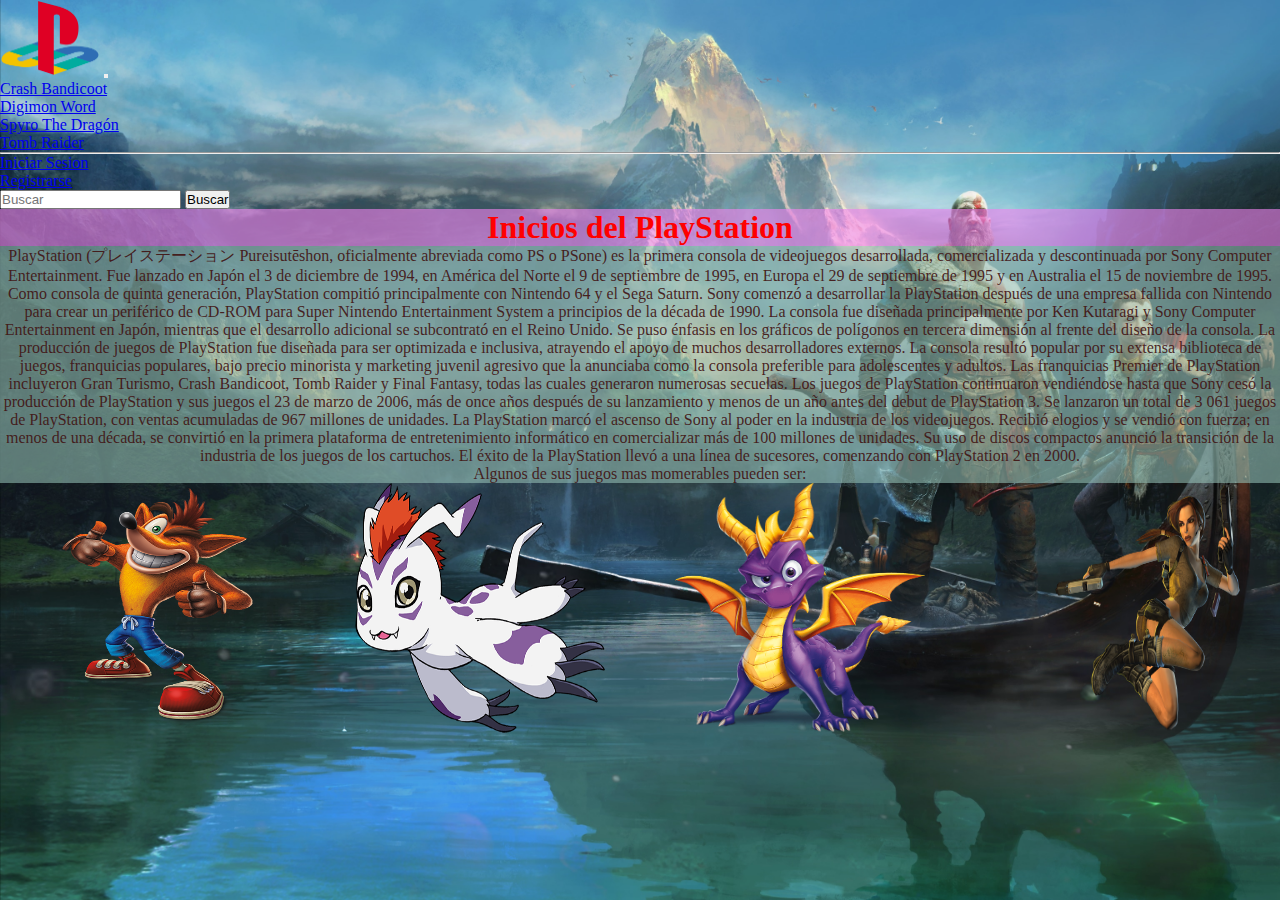
<file: index.html>
<!DOCTYPE html>
<html lang="en">
<head>
    <meta charset="UTF-8">
    <meta name="viewport" content="width=device-width, initial-scale=1.0">
    <title>PF Primera Pagina Web</title>
    <link rel="shortcut icon" href="./img/Icono Psx.png" type="image/x-icon">
    <link rel="stylesheet" href="./sass/main.css">
    <meta name="description" content="Primera pagina web para el curso de CoderHouse">
    <meta name="keywords" content="PlayStation, CrashBandicoot, DigimonWord, SpyroTheDragón, TombRaider, fotos, practica">
    <link href="https://cdn.jsdelivr.net/npm/bootstrap@5.3.0/dist/css/bootstrap.min.css" rel="stylesheet" integrity="sha384-9ndCyUaIbzAi2FUVXJi0CjmCapSmO7SnpJef0486qhLnuZ2cdeRhO02iuK6FUUVM" crossorigin="anonymous">
</head>
<body class="img">
    
  <header>
    <nav class="navbar navbar-expand-lg navbar bg-primary">
        <div class="container-fluid">
          <img src="./img/Playstation_logo_colour.svg.png" alt="Logo" width="100px">
          <button class="navbar-toggler" type="button" data-bs-toggle="collapse" data-bs-target="#navbarSupportedContent" aria-controls="navbarSupportedContent" aria-expanded="false" aria-label="Toggle navigation">
            <span class="navbar-toggler-icon"></span>
          </button>
          <div class="collapse navbar-collapse" id="navbarSupportedContent">
            <ul class="navbar-nav me-auto mb-2 mb-lg-0">
              <li class="nav-item">
                <a class="nav-link active" href="./pages/Crashbandicoot.html">Crash Bandicoot</a>
              </li>
              <li class="nav-item">
                <a class="nav-link active" aria-current="page" href="./pages/digimonword.html">Digimon Word</a>
              </li>
              <li class="nav-item">
                <a class="nav-link active" href="./pages/SpyroTheDragón.html">Spyro The Dragón</a>
              </li>
              <li class="nav-item">
                <a class="nav-link active" href="./pages/TombRaider.html">Tomb Raider</a>
              </li>         
            </ul>
            <hr>
          </div>
          <div class="collapse navbar-collapse" id="navbarSupportedContent">
            <ul class="navbar-nav ms-auto mb-2 mb-lg-0">
              <li class="nav-item">
                <a class="nav-link active" aria-current="page" href="./pages/Iniciar Sesion.html">Iniciar Sesion</a>
              </li>
              <li class="nav-item">
                <a class="nav-link active" href="./pages/Registrarse.html">Registrarse</a>
              </li>
            </ul>
            <form class="d-flex" role="search">
              <input class="form-control me-2" type="search" placeholder="Buscar" aria-label="Search">
              <button class="btn btn-outline-success" type="submit">Buscar</button>
            </form>
          </div>
        </div>
    </nav>
  </header> 

  <main>
    <div>
        <h1 class="index">
            Inicios del PlayStation
        </h1>
        <p class="parrafo">PlayStation (プレイステーション Pureisutēshon, oficialmente abreviada como PS o PSone) es la primera consola de videojuegos desarrollada, comercializada y descontinuada por Sony Computer Entertainment. Fue lanzado en Japón el 3 de diciembre de 1994, en América del Norte el 9 de septiembre de 1995, en Europa el 29 de septiembre de 1995 y en Australia el 15 de noviembre de 1995. Como consola de quinta generación, PlayStation compitió principalmente con Nintendo 64 y el Sega Saturn. Sony comenzó a desarrollar la PlayStation después de una empresa fallida con Nintendo para crear un periférico de CD-ROM para Super Nintendo Entertainment System a principios de la década de 1990. La consola fue diseñada principalmente por Ken Kutaragi y Sony Computer Entertainment en Japón, mientras que el desarrollo adicional se subcontrató en el Reino Unido. Se puso énfasis en los gráficos de polígonos en tercera dimensión al frente del diseño de la consola. La producción de juegos de PlayStation fue diseñada para ser optimizada e inclusiva, atrayendo el apoyo de muchos desarrolladores externos. La consola resultó popular por su extensa biblioteca de juegos, franquicias populares, bajo precio minorista y marketing juvenil agresivo que la anunciaba como la consola preferible para adolescentes y adultos. Las franquicias Premier de PlayStation incluyeron Gran Turismo, Crash Bandicoot, Tomb Raider y Final Fantasy, todas las cuales generaron numerosas secuelas. Los juegos de PlayStation continuaron vendiéndose hasta que Sony cesó la producción de PlayStation y sus juegos el 23 de marzo de 2006, más de once años después de su lanzamiento y menos de un año antes del debut de PlayStation 3. Se lanzaron un total de 3 061 juegos de PlayStation, con ventas acumuladas de 967 millones de unidades. La PlayStation marcó el ascenso de Sony al poder en la industria de los videojuegos. Recibió elogios y se vendió con fuerza; en menos de una década, se convirtió en la primera plataforma de entretenimiento informático en comercializar más de 100 millones de unidades. Su uso de discos compactos anunció la transición de la industria de los juegos de los cartuchos. El éxito de la PlayStation llevó a una línea de sucesores, comenzando con PlayStation 2 en 2000.</p>
        <p class="parrafo">Algunos de sus juegos mas momerables pueden ser:</p>
       
        <div class="centrar">
          <a href="./pages/Crashbandicoot.html"><img src="./img/Crashfondoblanco.png" alt="" class="fotosindex"></a>
          <a href="./pages/digimonword.html"><img src="./img/digimonfondoblanco.png" alt="" class="fotosindex"></a>
          <a href="./pages/SpyroTheDragón.html"><img src="./img/spyrothedragonfondoblanco.png" alt="" class="fotosindex"></a>
          <a href="./pages/TombRaider.html"><img src="./img/tomraiderfondoblanco.png" alt="" class="fotosindex"></a>  
        </div>
    </div>
  </main>  


    <script src="https://cdn.jsdelivr.net/npm/bootstrap@5.3.0/dist/js/bootstrap.bundle.min.js" integrity="sha384-geWF76RCwLtnZ8qwWowPQNguL3RmwHVBC9FhGdlKrxdiJJigb/j/68SIy3Te4Bkz" crossorigin="anonymous"></script>
</body>
</html>
</file>
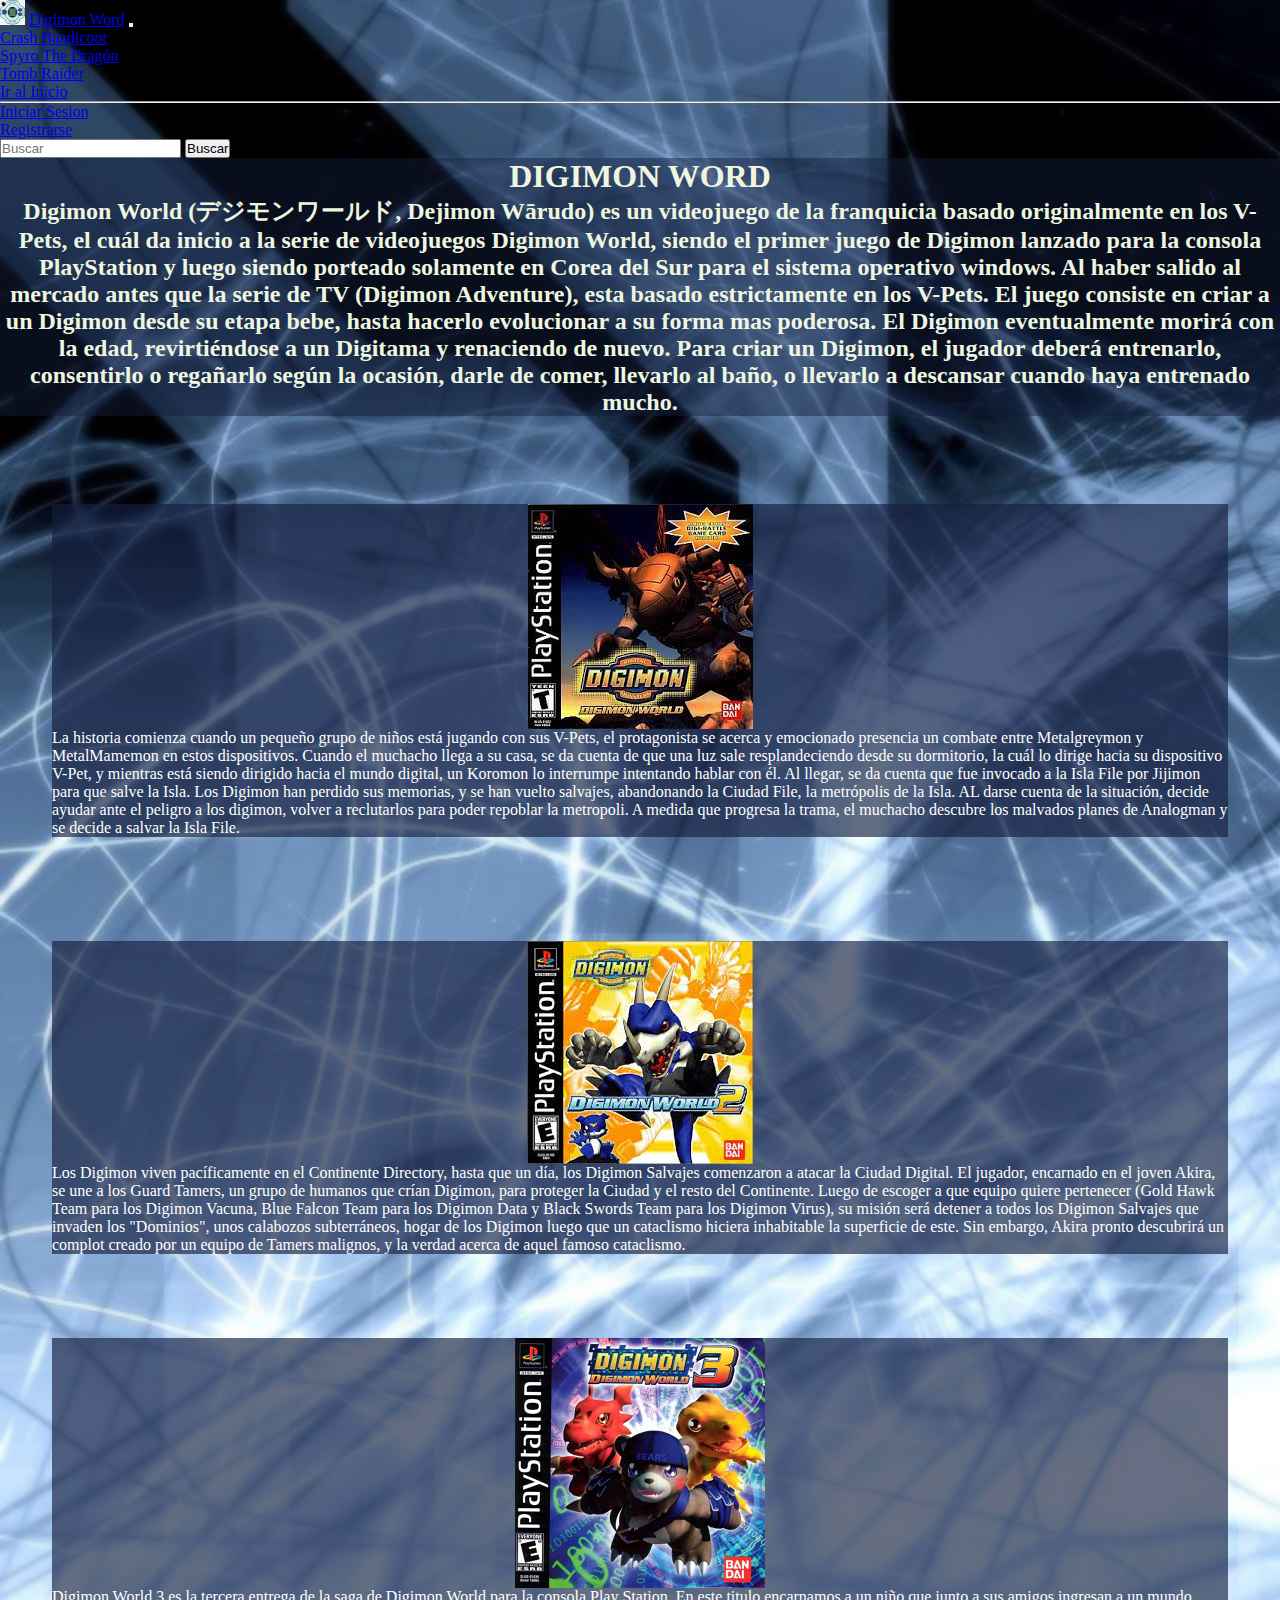
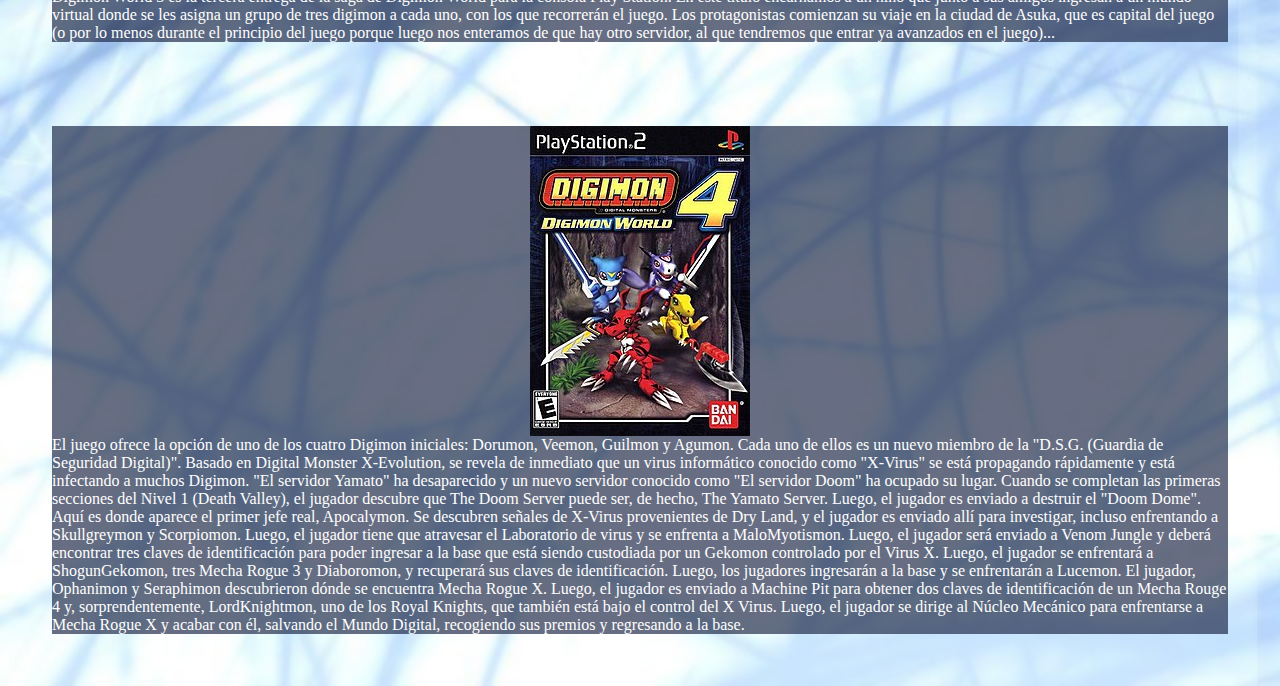
<file: pages/digimonword.html>
<!DOCTYPE html>
<html lang="en">
<head>
    <meta charset="UTF-8">
    <meta name="viewport" content="width=device-width, initial-scale=1.0">
    <title>Digimon Word</title>
    <link rel="stylesheet" href="../sass/main.css">
    <link rel="shortcut icon" href="../img/Icono Digimon Word.jpg" type="image/x-icon">
    <meta name="description" content="Pagina con contenidos sobre juegos de Digimon en consola">
    <meta name="keywords" content="Digimon Word, videojuegos, consola, historia, PlayStation">
    <link href="https://cdn.jsdelivr.net/npm/bootstrap@5.3.0/dist/css/bootstrap.min.css" rel="stylesheet" integrity="sha384-9ndCyUaIbzAi2FUVXJi0CjmCapSmO7SnpJef0486qhLnuZ2cdeRhO02iuK6FUUVM" crossorigin="anonymous">
</head>
<body class="digimon">
  
  <header class="container-fluid">
    <nav class="navbar navbar-expand-lg bg-body-tertiary">
        <div class="container-fluid">
            <img src="../img/Icono Digimon Word.jpg" alt="bootstrap" width="25" height="25">
          <a class="navbar-brand" href="#">Digimon Word</a>
          <button class="navbar-toggler" type="button" data-bs-toggle="collapse" data-bs-target="#navbarSupportedContent" aria-controls="navbarSupportedContent" aria-expanded="false" aria-label="Toggle navigation">
            <span class="navbar-toggler-icon"></span>
          </button>
          <div class="collapse navbar-collapse" id="navbarSupportedContent">
            <ul class="navbar-nav me-auto mb-2 mb-lg-0">
              <li class="nav-item">
                <a class="nav-link active" aria-current="page" href="./CrashBandicoot.html">Crash Bandicoot</a>
              </li>
              <li class="nav-item">
                <a class="nav-link" href="./SpyroTheDragón.html">Spyro The Dragón</a>
              </li>
              <li class="nav-item">
                <a class="nav-link" href="./TombRaider.html">Tomb Raider</a>
              </li> 
              <li class="nav-item">
                <a class="nav-link" href="../index.html">Ir al Inicio</a>
              </li> 
            </ul>
            <hr>
            <span class="navbar-text">
                <ul class="navbar-nav ms-auto mb-2 mb-lg-0">
                    <li class="nav-item">
                        <a class="nav-link active" aria-current="page" href="./Iniciar Sesion.html">Iniciar Sesion</a>
                      </li>
                      <li class="nav-item">
                        <a class="nav-link" href="./Registrarse.html">Registrarse</a>
                      </li>  
                </ul>
              </span>
            <form class="d-flex" role="search">
              <input class="form-control me-2" type="search" placeholder="Buscar" aria-label="Search">
              <button class="btn btn-outline-success" type="submit">Buscar</button>
            </form>
          </div>
        </div>
      </nav>
    </header> 
  <main>
    <div>
      <div>
            <h1 class="titulo">DIGIMON WORD</h1>
            <h2 class="titulo">Digimon World (デジモンワールド, Dejimon Wārudo) es un videojuego de la franquicia basado originalmente en los V-Pets, el cuál da inicio a la serie de videojuegos Digimon World, siendo el primer juego de Digimon lanzado para la consola PlayStation y luego siendo porteado solamente en Corea del Sur para el sistema operativo windows. Al haber salido al mercado antes que la serie de TV (Digimon Adventure), esta basado estrictamente en los V-Pets. El juego consiste en criar a un Digimon desde su etapa bebe, hasta hacerlo evolucionar a su forma mas poderosa. El Digimon eventualmente morirá con la edad, revirtiéndose a un Digitama y renaciendo de nuevo. Para criar un Digimon, el jugador deberá entrenarlo, consentirlo o regañarlo según la ocasión, darle de comer, llevarlo al baño, o llevarlo a descansar cuando haya entrenado mucho.</h2>
        </div>
        <br>
        <br>
    

        <div class="paginadigimon">
          <div class="digiizquierda1">
            <img src="../img/Digimon Word 1.jpg" alt="" class="img-fluid">
            <p>La historia comienza cuando un pequeño grupo de niños está jugando con sus V-Pets, el protagonista se acerca y emocionado presencia un combate entre Metalgreymon y MetalMamemon en estos dispositivos. Cuando el muchacho llega a su casa, se da cuenta de que una luz sale resplandeciendo desde su dormitorio, la cuál lo dirige hacia su dispositivo V-Pet, y mientras está siendo dirigido hacia el mundo digital, un Koromon lo interrumpe intentando hablar con él. Al llegar, se da cuenta que fue invocado a la Isla File por Jijimon para que salve la Isla. Los Digimon han perdido sus memorias, y se han vuelto salvajes, abandonando la Ciudad File, la metrópolis de la Isla. AL darse cuenta de la situación, decide ayudar ante el peligro a los digimon, volver a reclutarlos para poder repoblar la metropoli. A medida que progresa la trama, el muchacho descubre los malvados planes de Analogman y se decide a salvar la Isla File.</p>
            
          </div>
          <div class="digiderecha1">
            <p>Los Digimon viven pacíficamente en el Continente Directory, hasta que un día, los Digimon Salvajes comenzaron a atacar la Ciudad Digital. El jugador, encarnado en el joven Akira, se une a los Guard Tamers, un grupo de humanos que crían Digimon, para proteger la Ciudad y el resto del Continente. Luego de escoger a que equipo quiere pertenecer (Gold Hawk Team para los Digimon Vacuna, Blue Falcon Team para los Digimon Data y Black Swords Team para los Digimon Virus), su misión será detener a todos los Digimon Salvajes que invaden los "Dominios", unos calabozos subterráneos, hogar de los Digimon luego que un cataclismo hiciera inhabitable la superficie de este. Sin embargo, Akira pronto descubrirá un complot creado por un equipo de Tamers malignos, y la verdad acerca de aquel famoso cataclismo.</p>
            <img src="../img/Digimon Word 2.jpg" alt="" class="img-fluid">
          </div>
          <div class="digiizquierda2">
            <img src="../img/Digimon Word 3.jpg" alt="" class="img-fluid">
            <p>Digimon World 3 es la tercera entrega de la saga de Digimon World para la consola Play Station. En este titulo encarnamos a un niño que junto a sus amigos ingresan a un mundo virtual donde se les asigna un grupo de tres digimon a cada uno, con los que recorrerán el juego. Los protagonistas comienzan su viaje en la ciudad de Asuka, que es capital del juego (o por lo menos durante el principio del juego porque luego nos enteramos de que hay otro servidor, al que tendremos que entrar ya avanzados en el juego)...</p></div>
          <div class="digiderecha2">
            <p>El juego ofrece la opción de uno de los cuatro Digimon iniciales: Dorumon, Veemon, Guilmon y Agumon. Cada uno de ellos es un nuevo miembro de la "D.S.G. (Guardia de Seguridad Digital)". Basado en Digital Monster X-Evolution, se revela de inmediato que un virus informático conocido como "X-Virus" se está propagando rápidamente y está infectando a muchos Digimon. "El servidor Yamato" ha desaparecido y un nuevo servidor conocido como "El servidor Doom" ha ocupado su lugar. Cuando se completan las primeras secciones del Nivel 1 (Death Valley), el jugador descubre que The Doom Server puede ser, de hecho, The Yamato Server. Luego, el jugador es enviado a destruir el "Doom Dome". Aquí es donde aparece el primer jefe real, Apocalymon. Se descubren señales de X-Virus provenientes de Dry Land, y el jugador es enviado allí para investigar, incluso enfrentando a Skullgreymon y Scorpiomon. Luego, el jugador tiene que atravesar el Laboratorio de virus y se enfrenta a MaloMyotismon. Luego, el jugador será enviado a Venom Jungle y deberá encontrar tres claves de identificación para poder ingresar a la base que está siendo custodiada por un Gekomon controlado por el Virus X. Luego, el jugador se enfrentará a ShogunGekomon, tres Mecha Rogue 3 y Diaboromon, y recuperará sus claves de identificación. Luego, los jugadores ingresarán a la base y se enfrentarán a Lucemon. El jugador, Ophanimon y Seraphimon descubrieron dónde se encuentra Mecha Rogue X. Luego, el jugador es enviado a Machine Pit para obtener dos claves de identificación de un Mecha Rouge 4 y, sorprendentemente, LordKnightmon, uno de los Royal Knights, que también está bajo el control del X Virus. Luego, el jugador se dirige al Núcleo Mecánico para enfrentarse a Mecha Rogue X y acabar con él, salvando el Mundo Digital, recogiendo sus premios y regresando a la base.</p>
            <img src="../img/Digimon Word 4.jpg" alt="" class="img-fluid">
            </div>
        </div>
      </div>
    </div>
  </main>





    <script src="https://cdn.jsdelivr.net/npm/bootstrap@5.3.0/dist/js/bootstrap.bundle.min.js" integrity="sha384-geWF76RCwLtnZ8qwWowPQNguL3RmwHVBC9FhGdlKrxdiJJigb/j/68SIy3Te4Bkz" crossorigin="anonymous"></script>
</body>
</html>
</file>
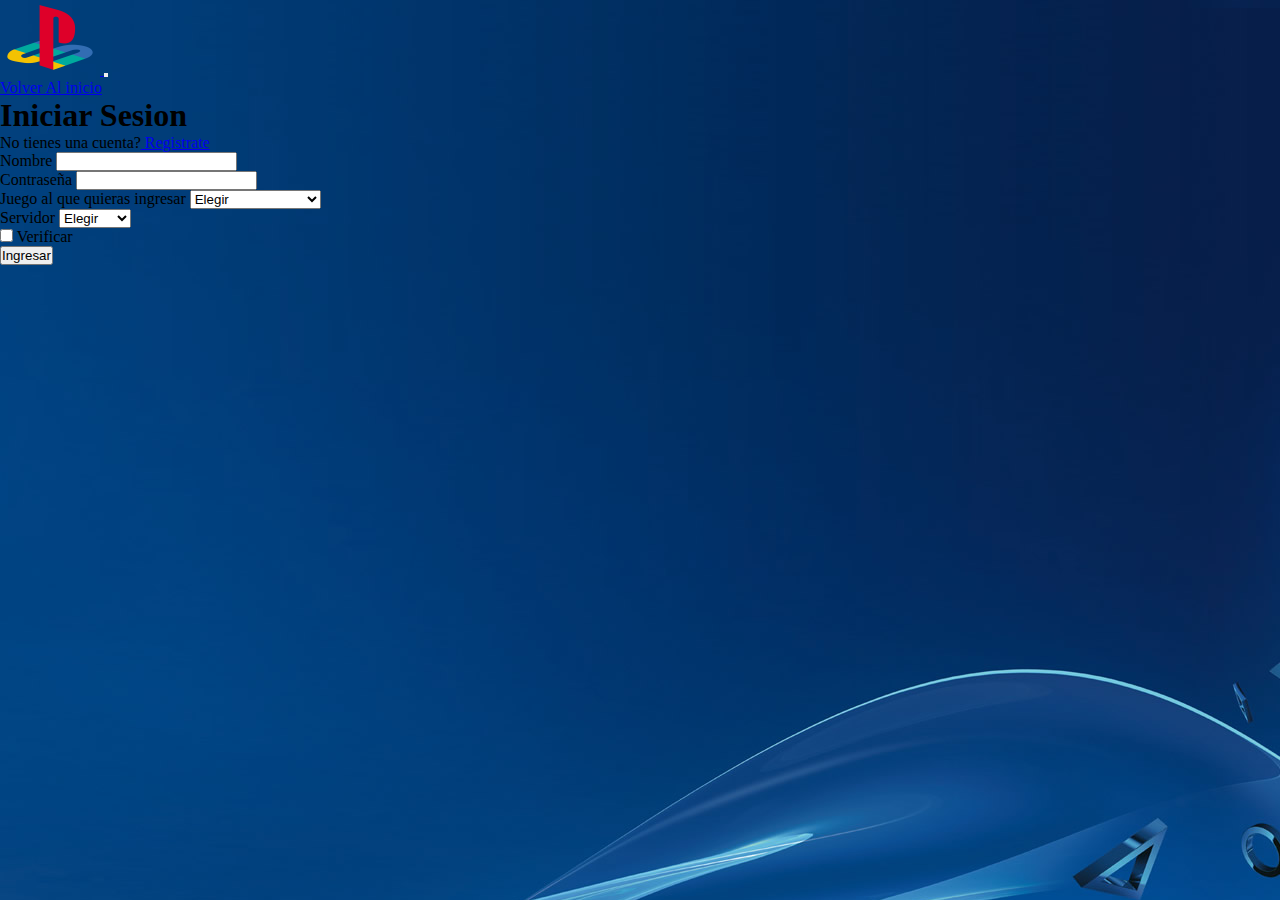
<file: pages/Iniciar Sesion.html>
<!DOCTYPE html>
<html lang="en">
<head>
    <meta charset="UTF-8">
    <meta name="viewport" content="width=device-width, initial-scale=1.0">
    <title>Iniciar Sesion</title>
    <link rel="stylesheet" href="../sass/main.css">
    <meta name="description" content="Inicio de sesion de pagina web">
    <meta name="keywords" content="Sesion, login, playstation">
    <link rel="shortcut icon" href="../img/Playstation_logo_colour.svg.png" type="image/x-icon">
    <link href="https://cdn.jsdelivr.net/npm/bootstrap@5.3.0/dist/css/bootstrap.min.css" rel="stylesheet" integrity="sha384-9ndCyUaIbzAi2FUVXJi0CjmCapSmO7SnpJef0486qhLnuZ2cdeRhO02iuK6FUUVM" crossorigin="anonymous">
</head>
<body class="registro">

    <nav class="navbar navbar-expand-lg navbar bg-primary">
        <div class="container-fluid">
          <a class="navbar-brand" href="#">
            <img src="../img/Icono Psx.png" alt="Logo" width="100px">
          </a>
          <button class="navbar-toggler" type="button" data-bs-toggle="collapse" data-bs-target="#navbarSupportedContent" aria-controls="navbarSupportedContent" aria-expanded="false" aria-label="Toggle navigation">
            <span class="navbar-toggler-icon"></span>
          </button>
          <div class="collapse navbar-collapse" id="navbarSupportedContent">
            <ul class="navbar-nav ms-auto mb-2 mb-lg-0">
              <li class="nav-item">
                <a class="nav-link" href="../index.html">Volver Al inicio</a>
              </li>
            </ul>
          </div>
        </div>
    </nav>

    <section class="container my-2 bg-dark 2-50 text-light p-2">
      <header class="text-center">
          <h1>Iniciar Sesion</h1>
      </header>
      <p class="text-center">No tienes una cuenta?<a href="../pages/Registrarse.html"> Registrate </a>
      </p>
  <form class="row g-2">
      <div class="row">
          <label for="validationCustom01" class="form-label">Nombre</label>
          <input type="text" class="form-control" id="validationCustom01" value="" required>
      </div>
      <div class="row-md-6">
        <label for="inputEmail4" class="form-label">Contraseña</label>
        <input type="email" class="form-control" id="inputEmail4">
      </div>
      <div class="col-md-6">
        <label for="inputCity" class="form-label">Juego al que quieras ingresar</label>
        <select id="inputCountry" class="form-select">
          <option selected>Elegir</option>
          <option>Crash Bandicoot</option>
          <option>Digimon Word</option>
          <option>Spyro The Dragón</option>
          <option>Tomb Raider</option>
        </select>
      </div>
      <div class="col-md-4">
        <label for="inputState" class="form-label">Servidor</label>
        <select id="inputState" class="form-select">
          <option selected>Elegir</option>
          <option>America</option>
          <option>Europa</option>
          <option>Asia</option>
          <option>Oceania</option>
          <option>Africa</option>
        </select>
      </div>
      <div class="col-12">
        <div class="form-check">
          <input class="form-check-input" type="checkbox" id="gridCheck">
          <label class="form-check-label" for="gridCheck">
            Verificar
          </label>
        </div>
      </div>
      <div class="col-12">
        <button type="submit" class="btn btn-primary">Ingresar</button>
      </div>
    </form>
  </section>
    

    <script src="https://cdn.jsdelivr.net/npm/bootstrap@5.3.0/dist/js/bootstrap.bundle.min.js" integrity="sha384-geWF76RCwLtnZ8qwWowPQNguL3RmwHVBC9FhGdlKrxdiJJigb/j/68SIy3Te4Bkz" crossorigin="anonymous"></script>
</body>
</html>
</file>
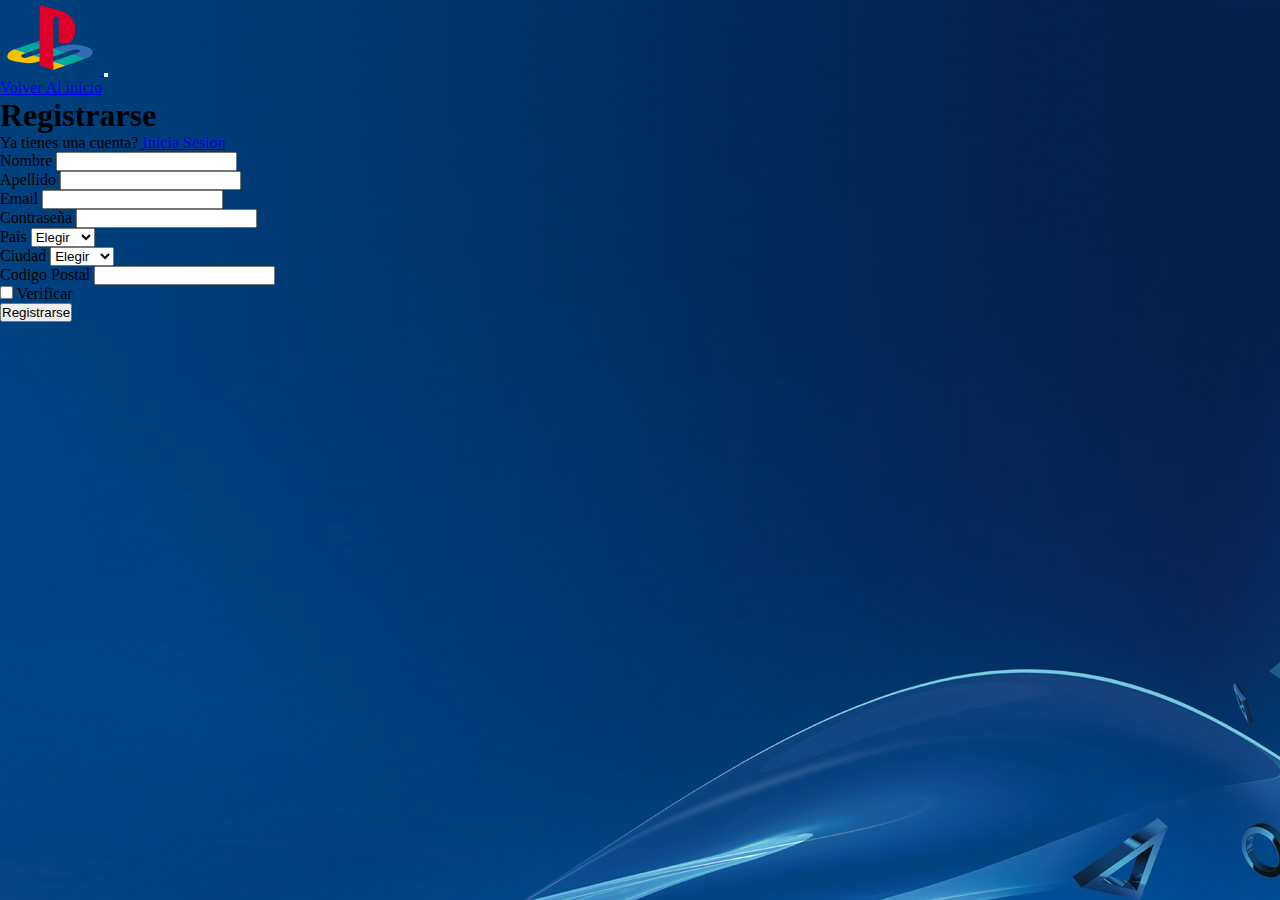
<file: pages/Registrarse.html>
<!DOCTYPE html>
<html lang="en">
<head>
    <meta charset="UTF-8">
    <meta name="viewport" content="width=device-width, initial-scale=1.0">
    <title>Registrarse</title>
    <link rel="stylesheet" href="../sass/main.css">
    <meta name="description" content="Registro para pagina web">
    <meta name="keywords" content="Registro, crear cuenta, playstation">
    <link rel="shortcut icon" href="../img/Playstation_logo_colour.svg.png" type="image/x-icon">
    <link href="https://cdn.jsdelivr.net/npm/bootstrap@5.3.0/dist/css/bootstrap.min.css" rel="stylesheet" integrity="sha384-9ndCyUaIbzAi2FUVXJi0CjmCapSmO7SnpJef0486qhLnuZ2cdeRhO02iuK6FUUVM" crossorigin="anonymous">
</head>
<body class="registro">
    <nav class="navbar navbar-expand-lg navbar bg-primary">
        <div class="container-fluid">
          <a class="navbar-brand" href="#">
            <img src="../img/Icono Psx.png" alt="Logo" width="100px">
          </a>
          <button class="navbar-toggler" type="button" data-bs-toggle="collapse" data-bs-target="#navbarSupportedContent" aria-controls="navbarSupportedContent" aria-expanded="false" aria-label="Toggle navigation">
            <span class="navbar-toggler-icon"></span>
          </button>
          <div class="collapse navbar-collapse" id="navbarSupportedContent">
            <ul class="navbar-nav ms-auto mb-2 mb-lg-0">
              <li class="nav-item">
                <a class="nav-link" href="../index.html">Volver Al inicio</a>
              </li>
            </ul>
          </div>
        </div>
    </nav>
    <section class="container my-2 bg-dark 2-50 text-light p-2">
        <header class="text-center">
            <h1>Registrarse</h1>
        </header>
        <p class="text-center">Ya tienes una cuenta?<a href="../pages/Iniciar Sesion.html"> Inicia Sesion</a>
        </p>
    <form class="row g-2">
        <div class="col-md-6">
            <label for="validationCustom01" class="form-label">Nombre</label>
            <input type="text" class="form-control" id="validationCustom01" value="" required>
        </div>
        <div class="col-md-6">
            <label for="validationCustom02" class="form-label">Apellido</label>
            <input type="text" class="form-control" id="validationCustom02" value="" required>
        </div>
        <div class="col-md-6">
          <label for="inputEmail4" class="form-label">Email</label>
          <input type="email" class="form-control" id="inputEmail4">
        </div>
        <div class="col-md-6">
          <label for="inputPassword4" class="form-label">Contraseña</label>
          <input type="password" class="form-control" id="inputPassword4">
        </div>
        <div class="col-md-6">
          <label for="inputCity" class="form-label">Pais</label>
          <select id="inputCountry" class="form-select">
            <option selected>Elegir</option>
            <option>Lorem.</option>
            <option>Lorem.</option>
            <option>Lorem.</option>
            <option>Lorem.</option>
          </select>
        </div>
        <div class="col-md-4">
          <label for="inputState" class="form-label">Ciudad</label>
          <select id="inputState" class="form-select">
            <option selected>Elegir</option>
            <option>Lorem.</option>
            <option>Lorem.</option>
            <option>lorem</option>
            <option>Lorem.</option>
          </select>
        </div>
        <div class="col-md-2">
          <label for="inputZip" class="form-label">Codigo Postal</label>
          <input type="text" class="form-control" id="inputZip">
        </div>
        <div class="col-12">
          <div class="form-check">
            <input class="form-check-input" type="checkbox" id="gridCheck">
            <label class="form-check-label" for="gridCheck">
              Verificar
            </label>
          </div>
        </div>
        <div class="col-12">
          <button type="submit" class="btn btn-primary">Registrarse</button>
        </div>
      </form>
    </section>
    
    <script src="https://cdn.jsdelivr.net/npm/bootstrap@5.3.0/dist/js/bootstrap.bundle.min.js" integrity="sha384-geWF76RCwLtnZ8qwWowPQNguL3RmwHVBC9FhGdlKrxdiJJigb/j/68SIy3Te4Bkz" crossorigin="anonymous"></script>
</body>
</html>
</file>
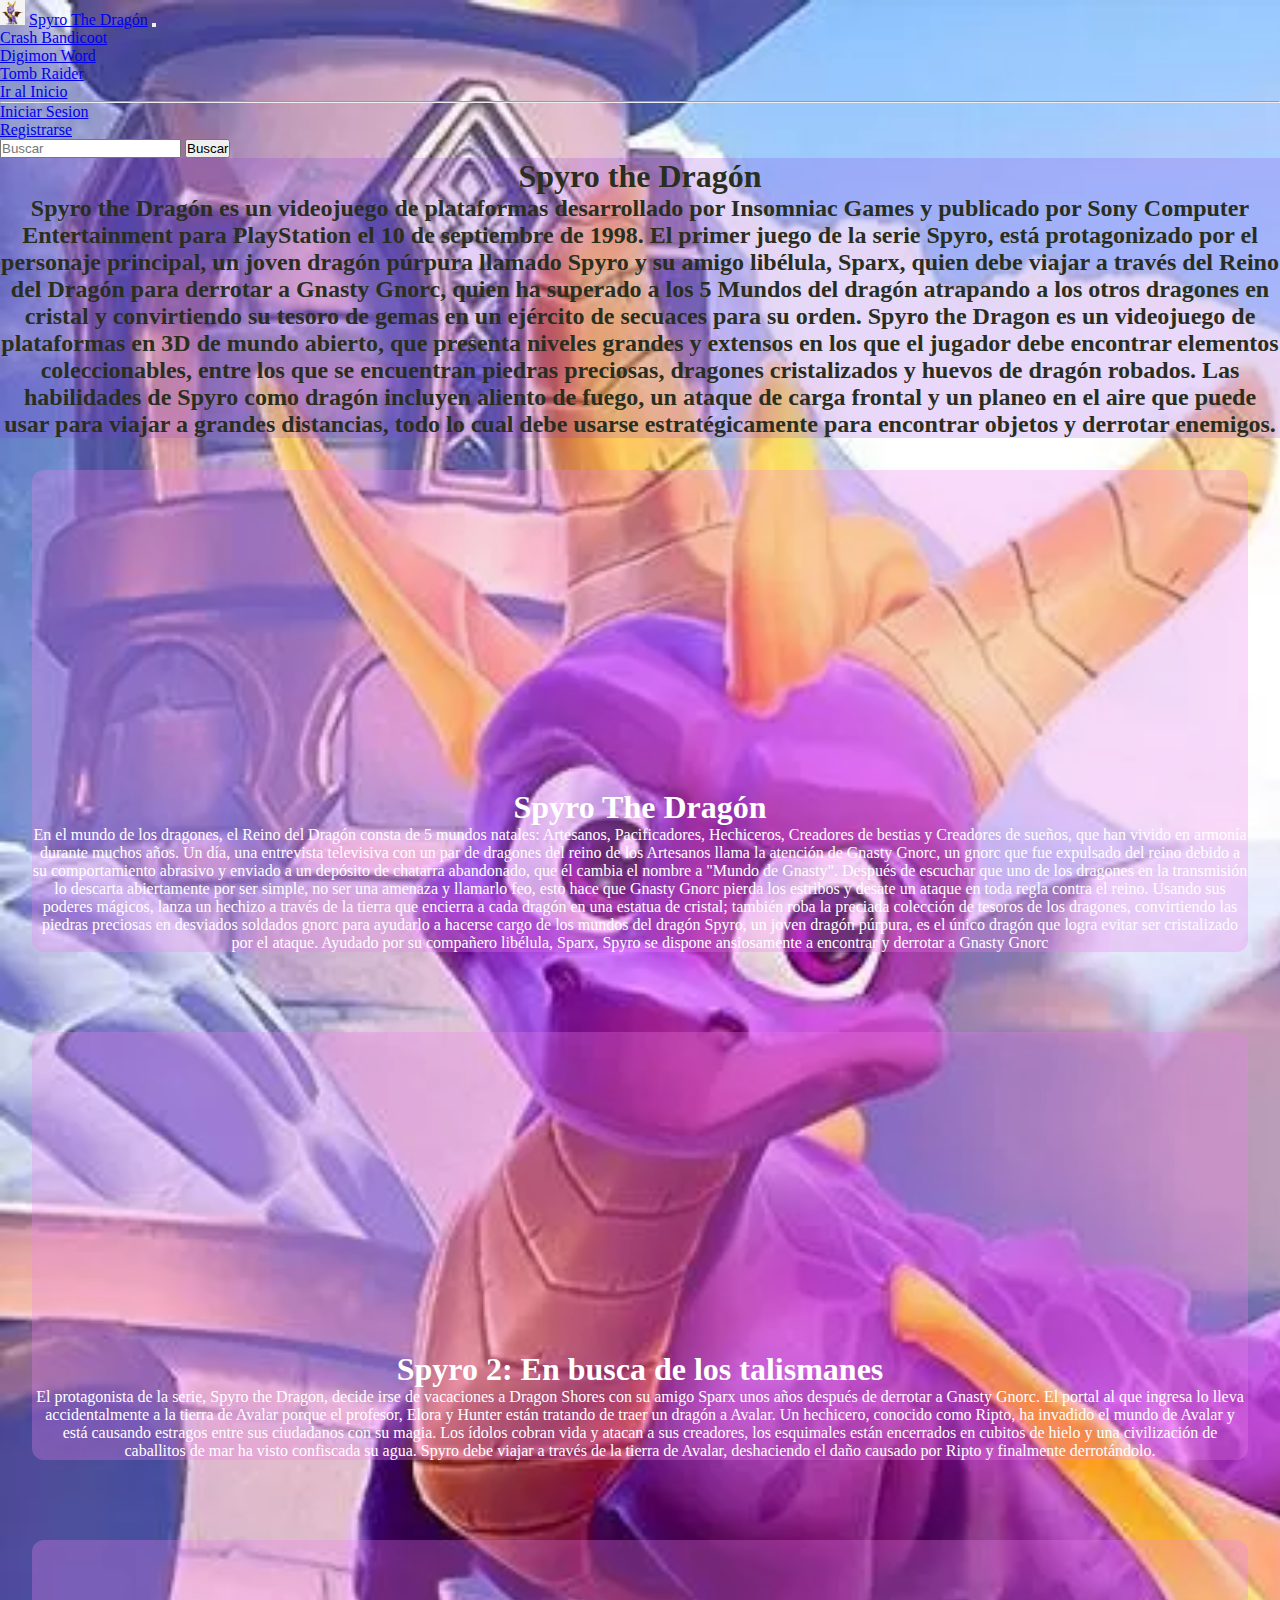
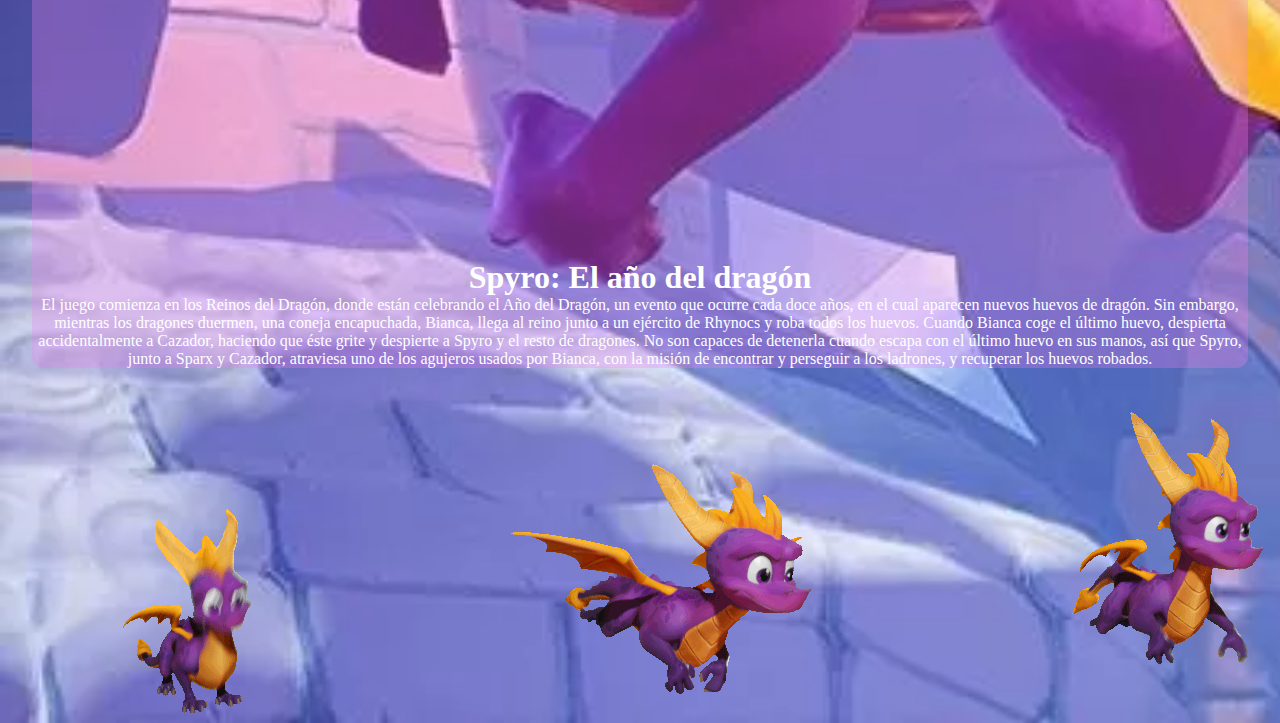
<file: pages/SpyroTheDragón.html>
<!DOCTYPE html>
<html lang="en">
<head>
    <meta charset="UTF-8">
    <meta name="viewport" content="width=device-width, initial-scale=1.0">
    <title>Spyro The Dragón</title>
    <link rel="stylesheet" href="../sass/main.css">
    <meta name="description" content="Pagina web con contenido sobre Spyro The Dragón">
    <meta name="keywords" content="Spyro The Dragón, videojuegos, consola, historia, PlayStation">
    <link rel="shortcut icon" href="../img/Icono Spyro The Dragon.jpg" type="image/x-icon">
    <link href="https://cdn.jsdelivr.net/npm/bootstrap@5.3.0/dist/css/bootstrap.min.css" rel="stylesheet" integrity="sha384-9ndCyUaIbzAi2FUVXJi0CjmCapSmO7SnpJef0486qhLnuZ2cdeRhO02iuK6FUUVM" crossorigin="anonymous">
</head>
<body class="Spyro">
    <header class="container-fluid">
        <nav class="navbar navbar-expand-lg bg-body-tertiary">
            <div class="container-fluid">
                <img src="../img/Icono Spyro The Dragon.jpg" alt="bootstrap" width="25" height="25">
              <a class="navbar-brand" href="#">Spyro The Dragón</a>
              <button class="navbar-toggler" type="button" data-bs-toggle="collapse" data-bs-target="#navbarSupportedContent" aria-controls="navbarSupportedContent" aria-expanded="false" aria-label="Toggle navigation">
                <span class="navbar-toggler-icon"></span>
              </button>
              <div class="collapse navbar-collapse" id="navbarSupportedContent">
                <ul class="navbar-nav me-auto mb-2 mb-lg-0">
                  <li class="nav-item">
                    <a class="nav-link active" aria-current="page" href="./CrashBandicoot.html">Crash Bandicoot</a>
                  </li>
                  <li class="nav-item">
                    <a class="nav-link" href="./digimonword.html">Digimon Word</a>
                  </li>
                  <li class="nav-item">
                    <a class="nav-link" href="./TombRaider.html">Tomb Raider</a>
                  </li> 
                  <li class="nav-item">
                    <a class="nav-link" href="../index.html">Ir al Inicio</a>
                  </li> 
                </ul>
                <hr>
                <span class="navbar-text">
                    <ul class="navbar-nav ms-auto mb-2 mb-lg-0">
                        <li class="nav-item">
                            <a class="nav-link active" aria-current="page" href="./Iniciar Sesion.html">Iniciar Sesion</a>
                          </li>
                          <li class="nav-item">
                            <a class="nav-link" href="./Registrarse.html">Registrarse</a>
                          </li>  
                    </ul>
                  </span>
                <form class="d-flex" role="search">
                  <input class="form-control me-2" type="search" placeholder="Buscar" aria-label="Search">
                  <button class="btn btn-outline-success" type="submit">Buscar</button>
                </form>
              </div>
            </div>
          </nav>
        </header>

      <main>
          <div>
              <div>
                  <h1 class="titulospyro">Spyro the Dragón</h1>
                  <h2 class="titulospyro">Spyro the Dragón es un videojuego de plataformas desarrollado por Insomniac Games y publicado por Sony Computer Entertainment para PlayStation el 10 de septiembre de 1998. El primer juego de la serie Spyro, está protagonizado por el personaje principal, un joven dragón púrpura llamado Spyro y su amigo libélula, Sparx, quien debe viajar a través del Reino del Dragón para derrotar a Gnasty Gnorc, quien ha superado a los 5 Mundos del dragón atrapando a los otros dragones en cristal y convirtiendo su tesoro de gemas en un ejército de secuaces para su orden. Spyro the Dragon es un videojuego de plataformas en 3D de mundo abierto, que presenta niveles grandes y extensos en los que el jugador debe encontrar elementos coleccionables, entre los que se encuentran piedras preciosas, dragones cristalizados y huevos de dragón robados. Las habilidades de Spyro como dragón incluyen aliento de fuego, un ataque de carga frontal y un planeo en el aire que puede usar para viajar a grandes distancias, todo lo cual debe usarse estratégicamente para encontrar objetos y derrotar enemigos.</h2>
              </div>


              <div class="imagenesspyro">
                <div class="descripcion1">
                  <div class="ratio ratio-16x9">
                    <iframe width="560" height="315" src="https://www.youtube.com/embed/DoCmdGpa6Kw" title="YouTube video player" frameborder="0" allow="autoplay; encrypted-media;" allowfullscreen></iframe>
                  </div>
                    <h1>Spyro The Dragón</h1>
                    <p>En el mundo de los dragones, el Reino del Dragón consta de 5 mundos natales: Artesanos, Pacificadores, Hechiceros, Creadores de bestias y Creadores de sueños, que han vivido en armonía durante muchos años. Un día, una entrevista televisiva con un par de dragones del reino de los Artesanos llama la atención de Gnasty Gnorc, un gnorc que fue expulsado del reino debido a su comportamiento abrasivo y enviado a un depósito de chatarra abandonado, que él cambia el nombre a "Mundo de Gnasty". Después de escuchar que uno de los dragones en la transmisión lo descarta abiertamente por ser simple, no ser una amenaza y llamarlo feo, esto hace que Gnasty Gnorc pierda los estribos y desate un ataque en toda regla contra el reino. Usando sus poderes mágicos, lanza un hechizo a través de la tierra que encierra a cada dragón en una estatua de cristal; también roba la preciada colección de tesoros de los dragones, convirtiendo las piedras preciosas en desviados soldados gnorc para ayudarlo a hacerse cargo de los mundos del dragón Spyro, un joven dragón púrpura, es el único dragón que logra evitar ser cristalizado por el ataque. Ayudado por su compañero libélula, Sparx, Spyro se dispone ansiosamente a encontrar y derrotar a Gnasty Gnorc</p>
                </div>
                <div class="descripcion2">
                  <div class="ratio ratio-16x9">
                    <iframe width="560" height="315" src="https://www.youtube.com/embed/TYxwR7K6HOA" title="YouTube video player" frameborder="0" allow="autoplay; encrypted-media;" allowfullscreen></iframe>
                  </div>
                  <h1>Spyro 2: En busca de los talismanes</h1>
                  <p>El protagonista de la serie, Spyro the Dragon, decide irse de vacaciones a Dragon Shores con su amigo Sparx unos años después de derrotar a Gnasty Gnorc. El portal al que ingresa lo lleva accidentalmente a la tierra de Avalar porque el profesor, Elora y Hunter están tratando de traer un dragón a Avalar. Un hechicero, conocido como Ripto, ha invadido el mundo de Avalar y está causando estragos entre sus ciudadanos con su magia. Los ídolos cobran vida y atacan a sus creadores, los esquimales están encerrados en cubitos de hielo y una civilización de caballitos de mar ha visto confiscada su agua. Spyro debe viajar a través de la tierra de Avalar, deshaciendo el daño causado por Ripto y finalmente derrotándolo.</p>
                </div>
                <div class="descripcion3">
                  <div class="ratio ratio-16x9">
                    <iframe width="560" height="315" src="https://www.youtube.com/embed/dcMar1C4CmA" title="YouTube video player" frameborder="0" allow="autoplay; encrypted-media; gyroscope;" allowfullscreen></iframe>
                  </div>
                    <h1>Spyro: El año del dragón</h1>
                    <p>El juego comienza en los Reinos del Dragón, donde están celebrando el Año del Dragón, un evento que ocurre cada doce años, en el cual aparecen nuevos huevos de dragón. Sin embargo, mientras los dragones duermen, una coneja encapuchada, Bianca, llega al reino junto a un ejército de Rhynocs y roba todos los huevos. Cuando Bianca coge el último huevo, despierta accidentalmente a Cazador, haciendo que éste grite y despierte a Spyro y el resto de dragones. No son capaces de detenerla cuando escapa con el último huevo en sus manos, así que Spyro, junto a Sparx y Cazador, atraviesa uno de los agujeros usados por Bianca, con la misión de encontrar y perseguir a los ladrones, y recuperar los huevos robados.</p>
                </div>
              </div>          
          </div>

        <div class="posiciongif">
            <div>
              <img src="../img/spyro1.gif" alt="" class="img-fluid">
            </div>
            <div>
              <img src="../img/spyro2.gif" alt="" class="img-fluid">
            </div>
            <div>
              <img src="../img/spyro3.gif" alt="" class="img-fluid">
            </div>
        </div>
        </main> 
    
       

    <script src="https://cdn.jsdelivr.net/npm/bootstrap@5.3.0/dist/js/bootstrap.bundle.min.js" integrity="sha384-geWF76RCwLtnZ8qwWowPQNguL3RmwHVBC9FhGdlKrxdiJJigb/j/68SIy3Te4Bkz" crossorigin="anonymous"></script>
</body>
</html>
</file>
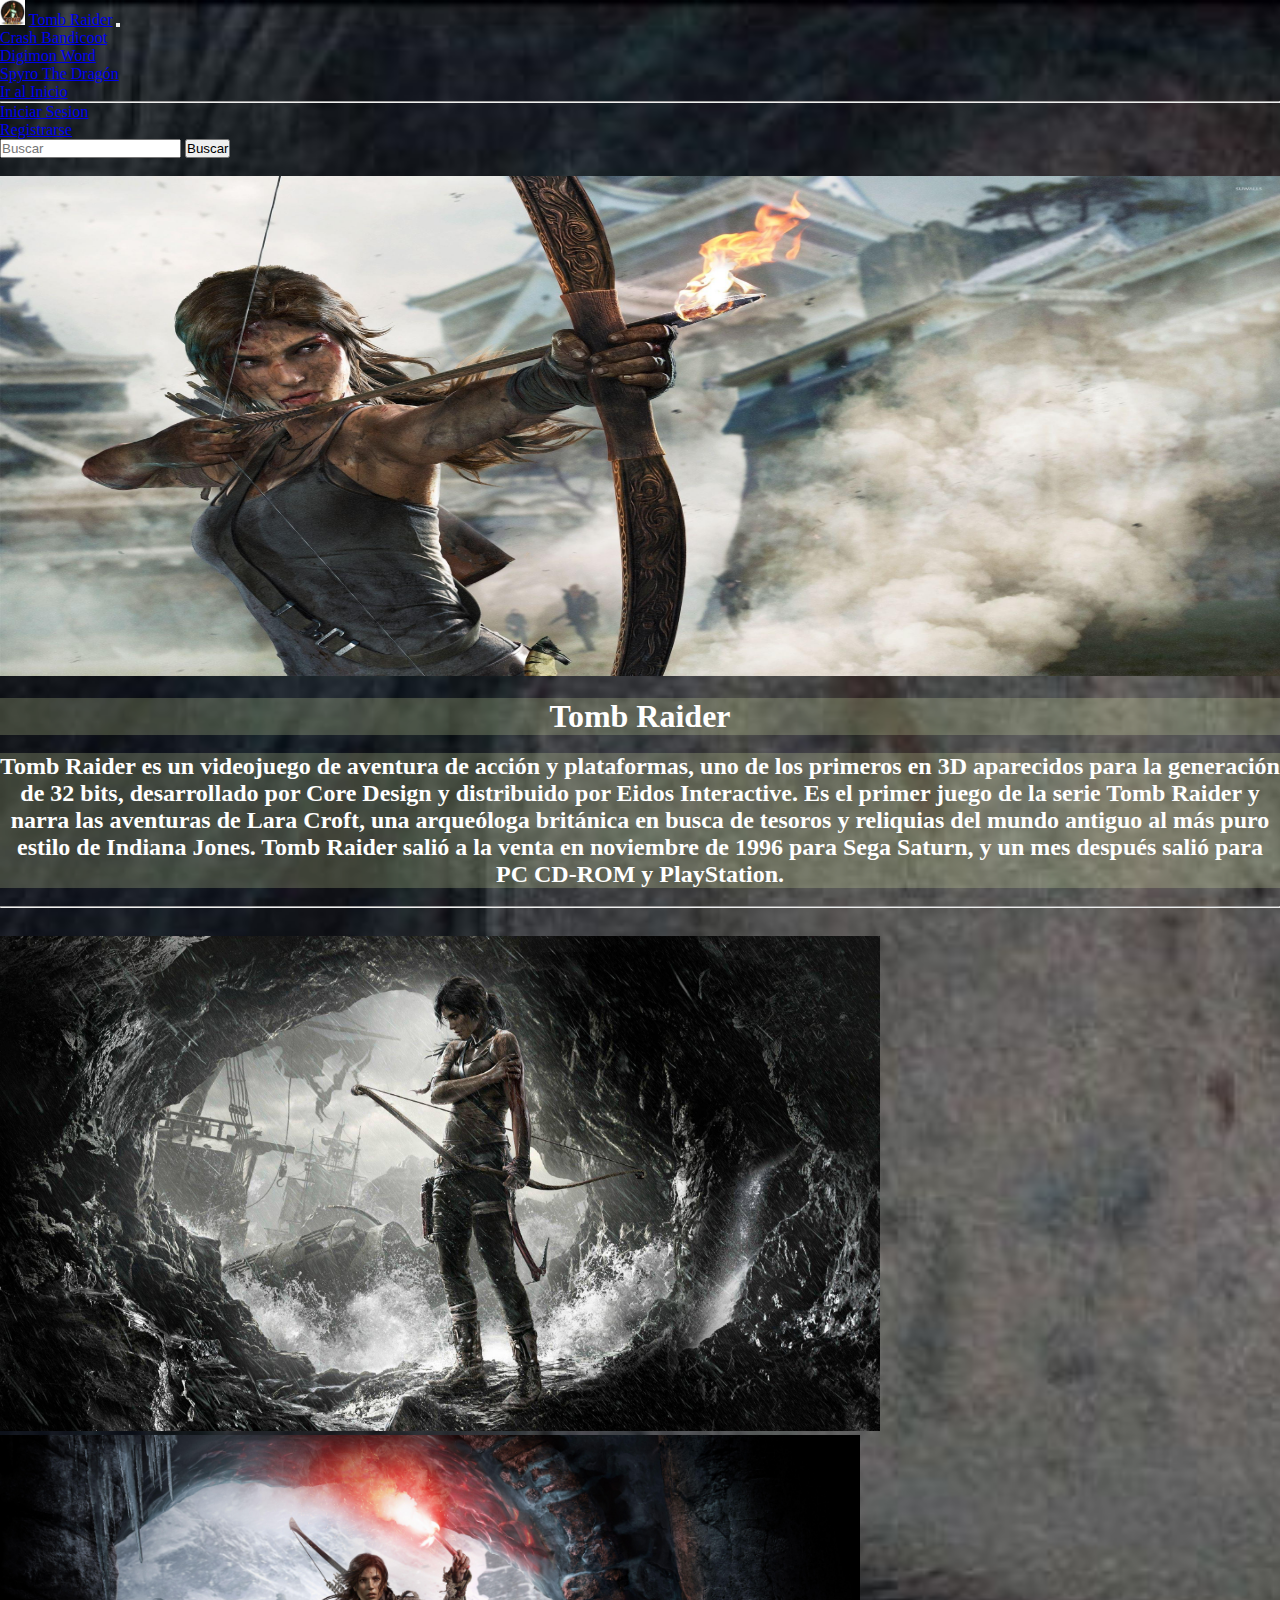
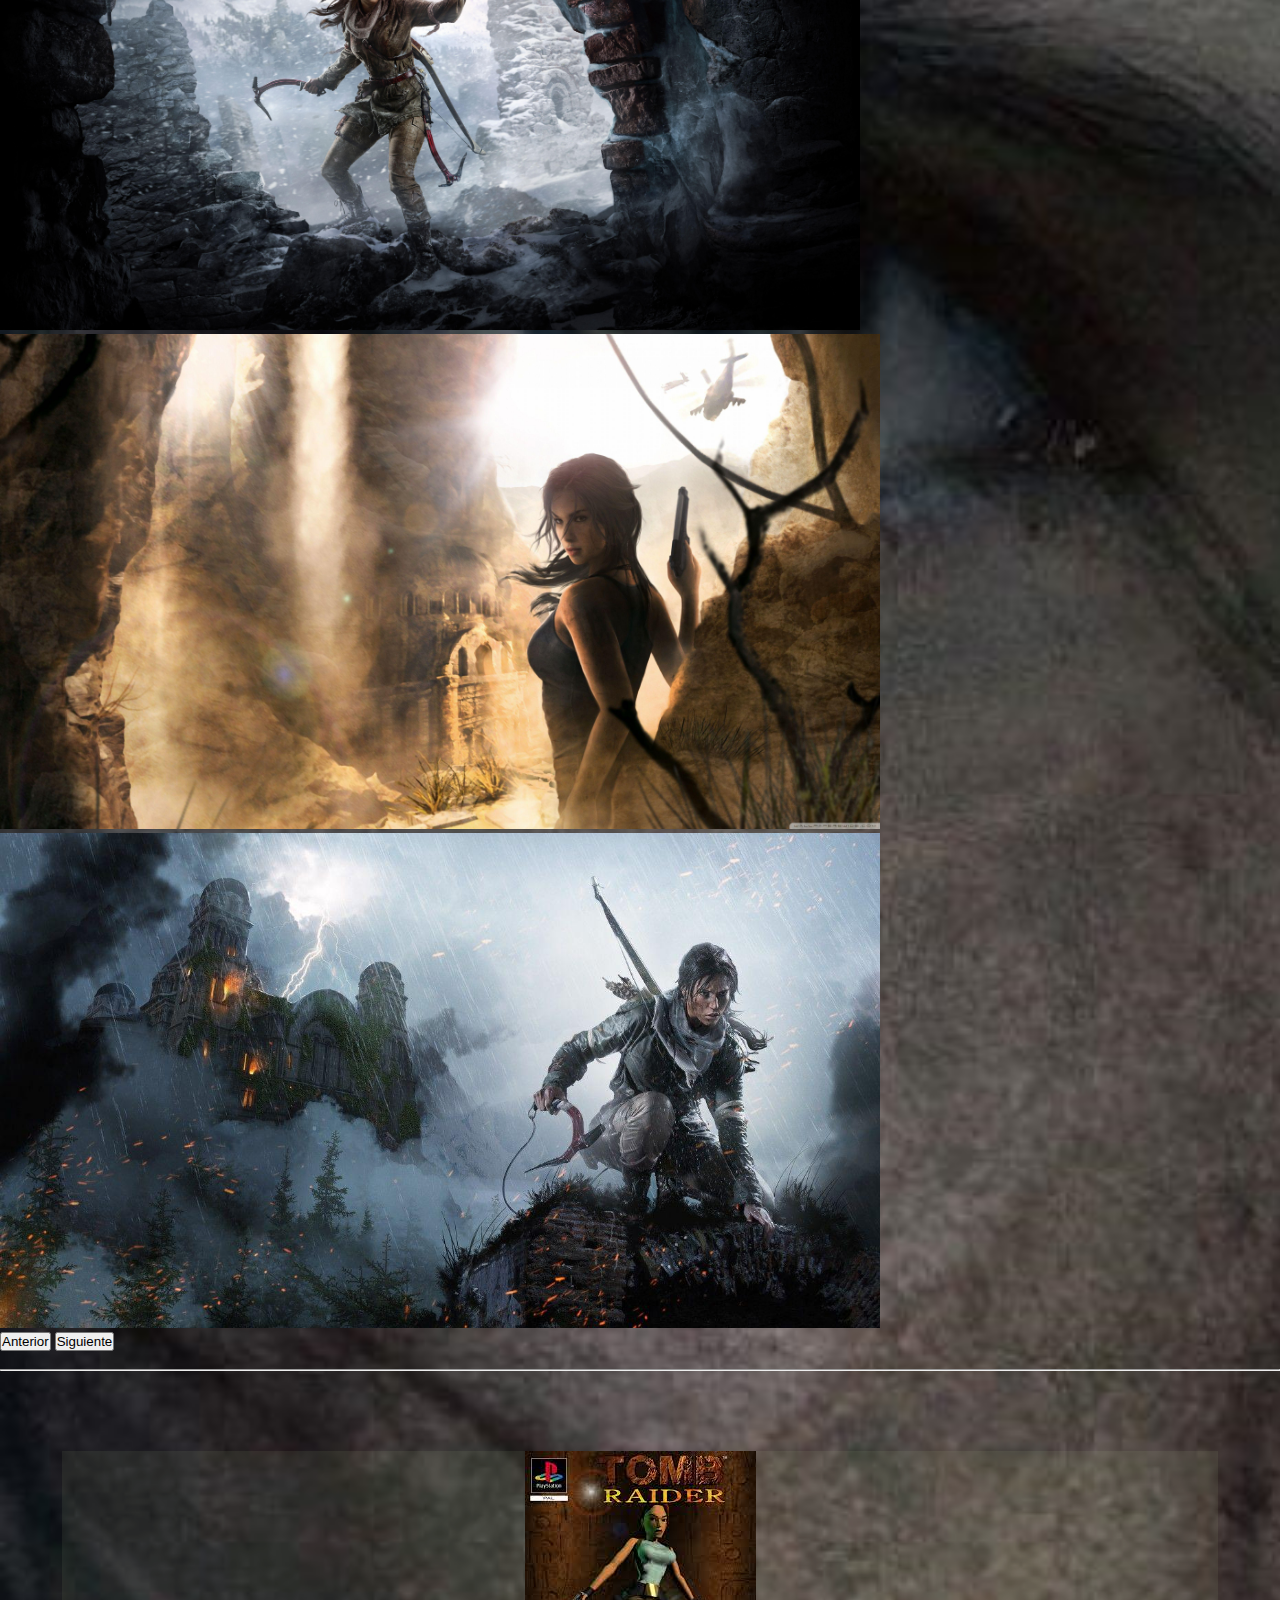
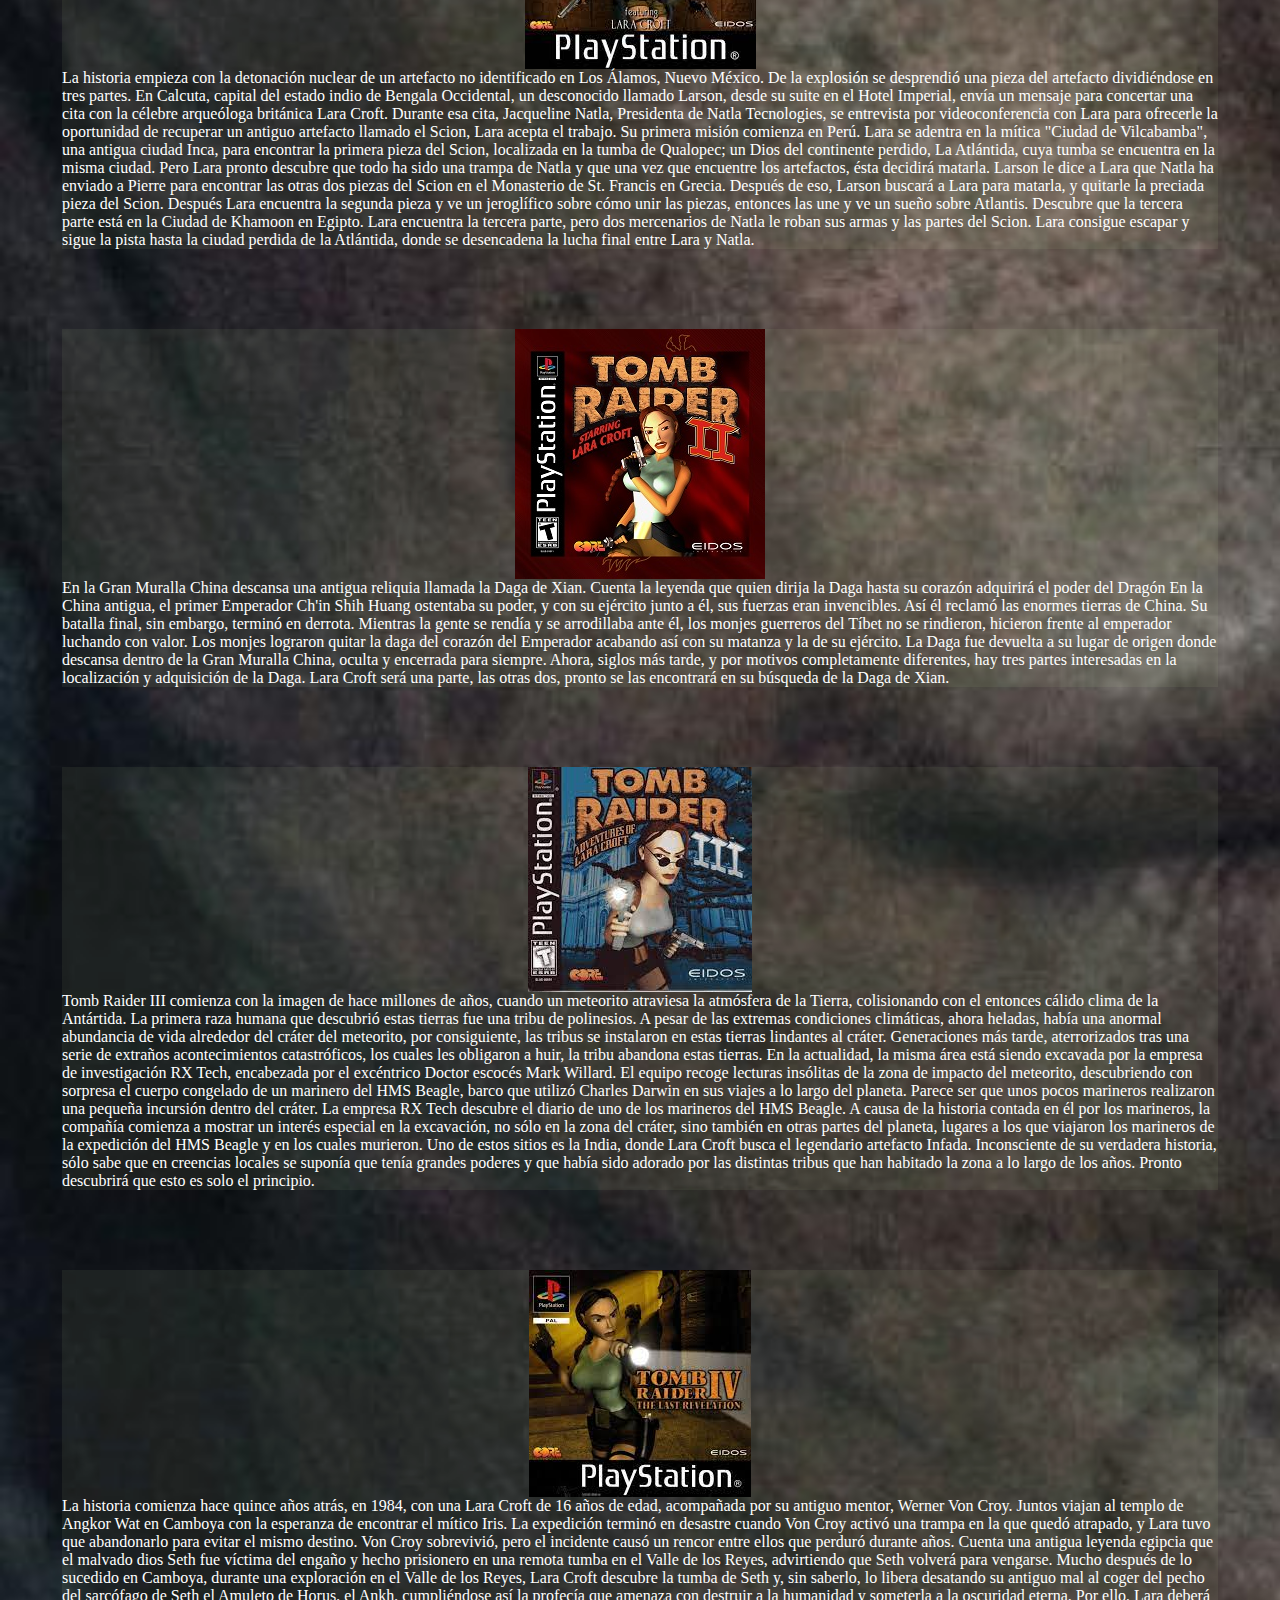
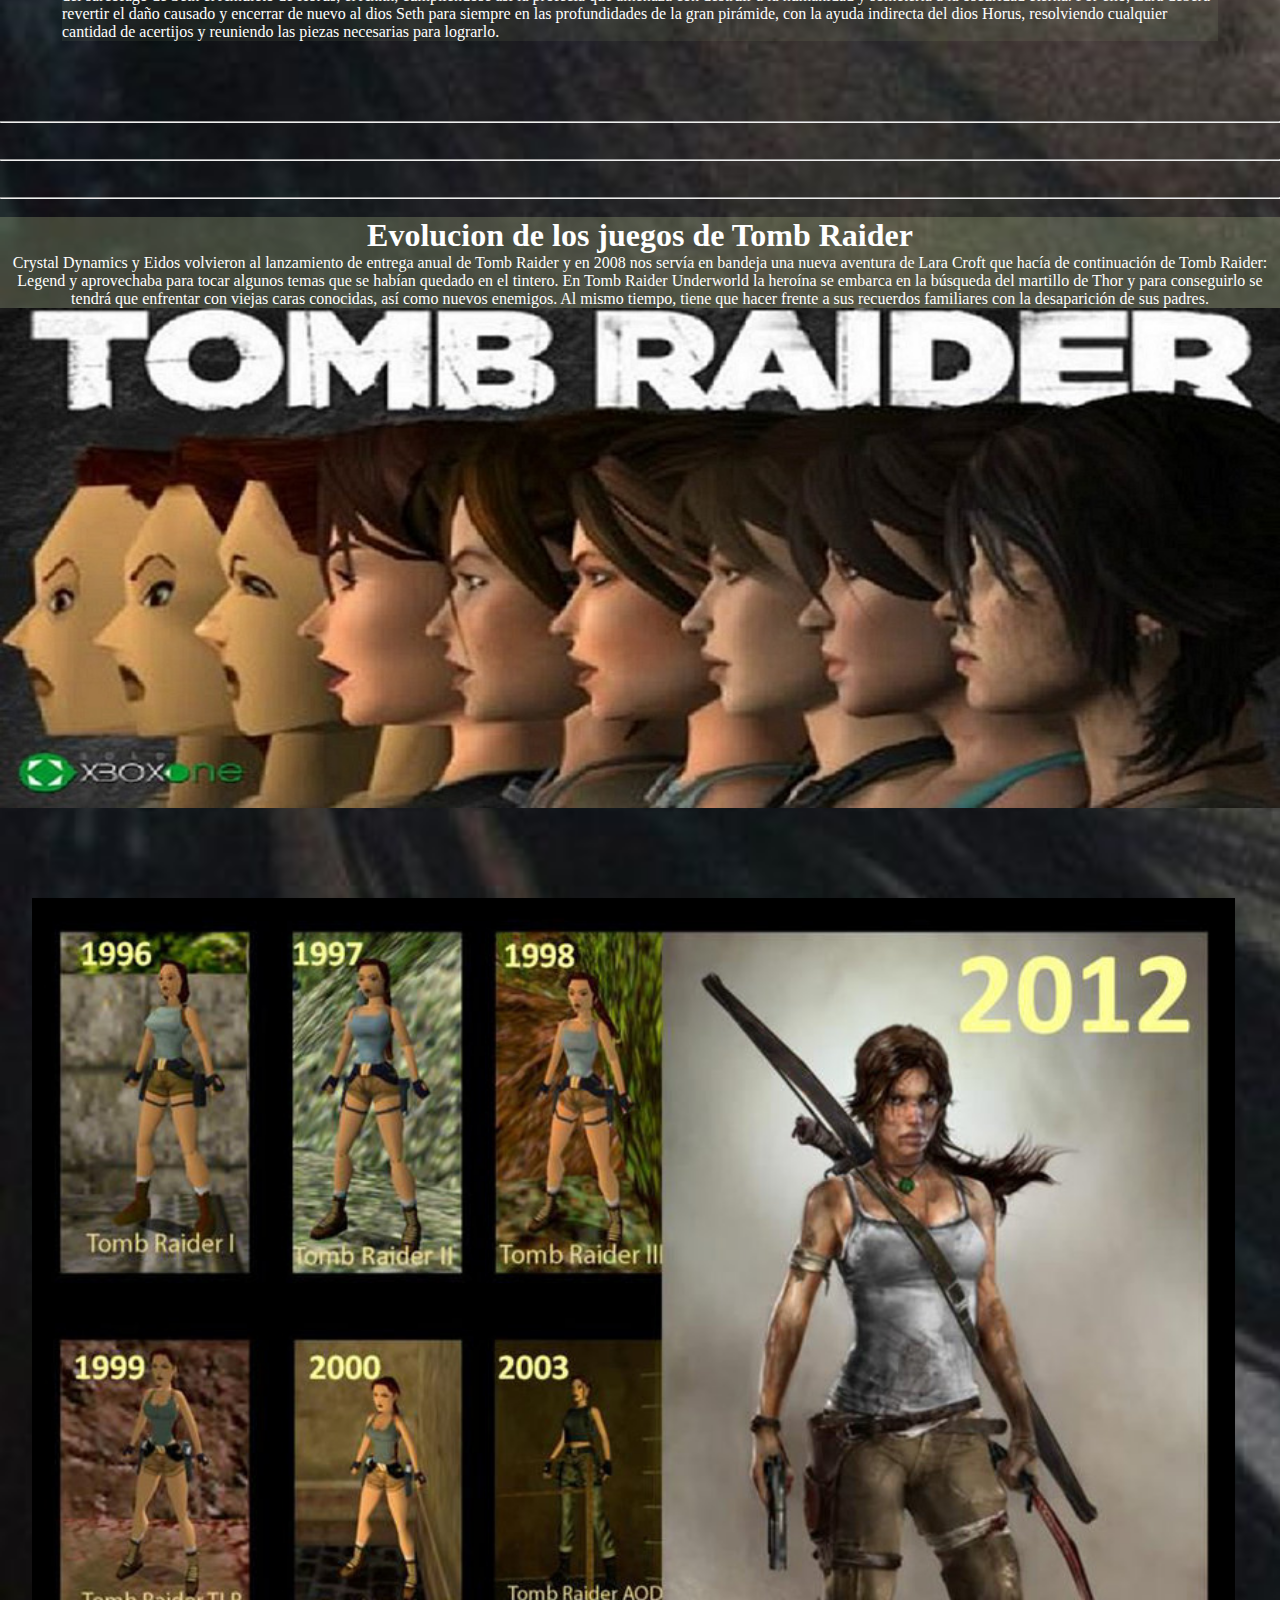
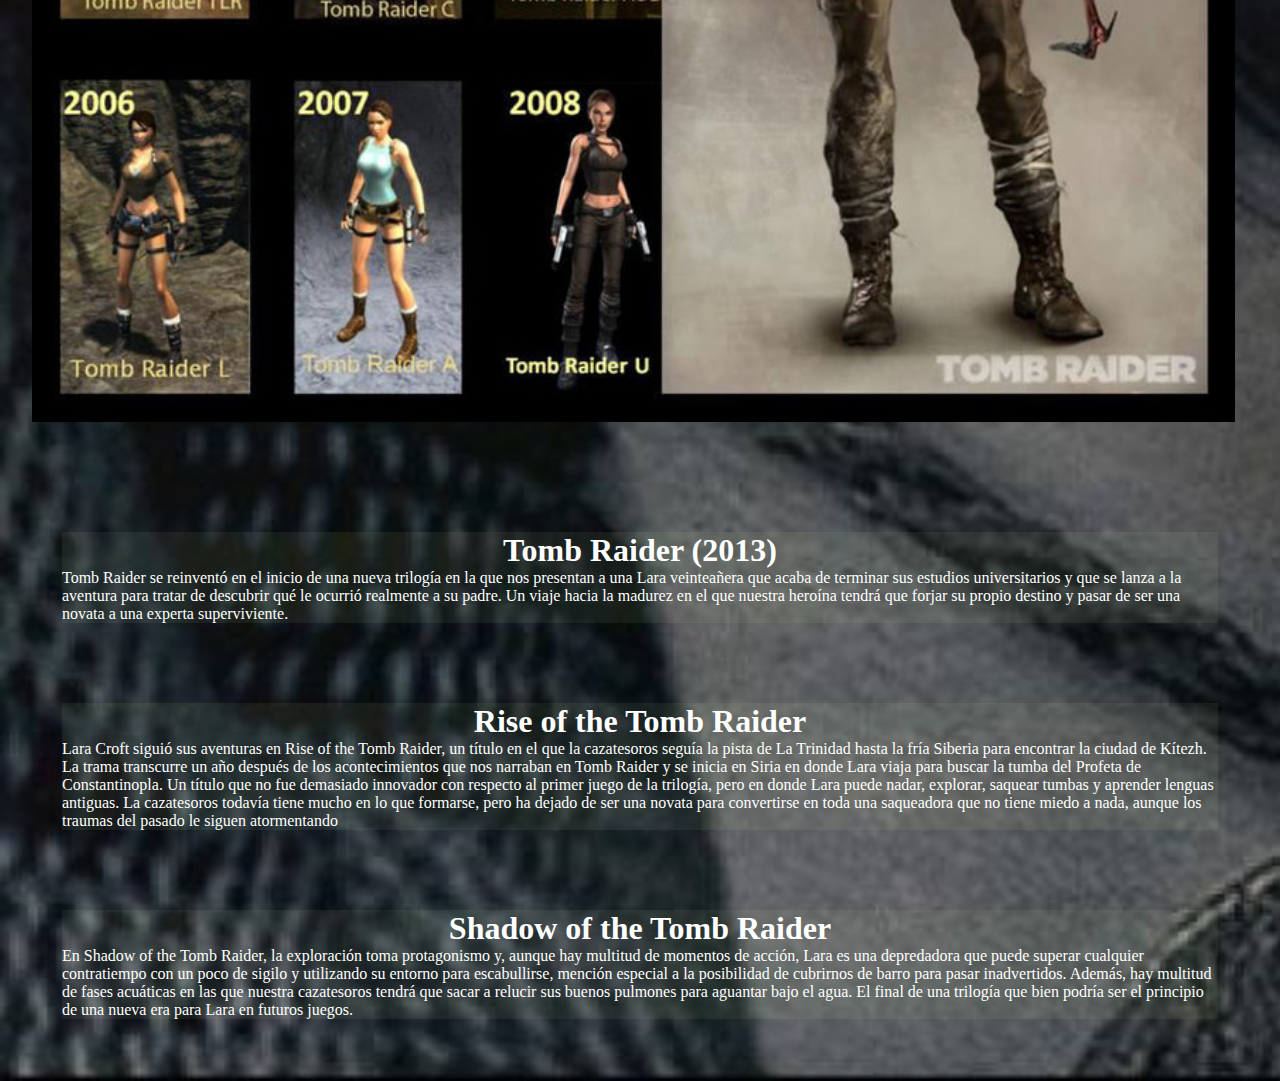
<file: pages/TombRaider.html>
<!DOCTYPE html>
<html lang="en">
<head>
    <meta charset="UTF-8">
    <meta name="viewport" content="width=device-width, initial-scale=1.0">
    <title>Tomb Raider</title>
    <link rel="stylesheet" href="../sass/main.css">
    <meta name="description" content="Pagina web con contenido acerca de Tomb Raider">
    <meta name="keywords" content="Tomb Raider, videojuegos, consola, historia, PlayStation">
    <link rel="shortcut icon" href="../img/Icono Tomb Raider.jpg" type="image/x-icon">
    <link href="https://cdn.jsdelivr.net/npm/bootstrap@5.3.0/dist/css/bootstrap.min.css" rel="stylesheet" integrity="sha384-9ndCyUaIbzAi2FUVXJi0CjmCapSmO7SnpJef0486qhLnuZ2cdeRhO02iuK6FUUVM" crossorigin="anonymous">
</head>
<body class="TomRaider">
    <header class="container-fluid">
        <nav class="navbar navbar-expand-lg bg-body-tertiary">
            <div class="container-fluid">
                <img src="../img/Icono Tomb Raider.jpg" alt="bootstrap" width="25" height="25">
              <a class="navbar-brand" href="#">Tomb Raider</a>
              <button class="navbar-toggler" type="button" data-bs-toggle="collapse" data-bs-target="#navbarSupportedContent" aria-controls="navbarSupportedContent" aria-expanded="false" aria-label="Toggle navigation">
                <span class="navbar-toggler-icon"></span>
              </button>
              <div class="collapse navbar-collapse" id="navbarSupportedContent">
                <ul class="navbar-nav me-auto mb-2 mb-lg-0">
                  <li class="nav-item">
                    <a class="nav-link active" aria-current="page" href="./CrashBandicoot.html">Crash Bandicoot</a>
                  </li>
                  <li class="nav-item">
                    <a class="nav-link" href="./digimonword.html">Digimon Word</a>
                  </li>
                  <li class="nav-item">
                    <a class="nav-link" href="./SpyroTheDragón.html">Spyro The Dragón</a>
                  </li> 
                  <li class="nav-item">
                    <a class="nav-link" href="../index.html">Ir al Inicio</a>
                  </li> 
                </ul>
                <hr>
                <span class="navbar-text">
                  <ul class="navbar-nav ms-auto mb-2 mb-lg-0">
                    <li class="nav-item">
                      <a class="nav-link active" aria-current="page" href="./Iniciar Sesion.html">Iniciar Sesion</a>
                    </li>
                    <li class="nav-item">
                      <a class="nav-link" href="./Registrarse.html">Registrarse</a>
                    </li>  
                  </ul>
                </span>
                <form class="d-flex" role="search">
                  <input class="form-control me-2" type="search" placeholder="Buscar" aria-label="Search">
                  <button class="btn btn-outline-success" type="submit">Buscar</button>
                </form>
              </div>
            </div>
          </nav>
      </header>

        <br>

        <main>
            <div>
                <div>
                    <img src="../img/167265.jpg" alt="" class="portada">
                </div>
                <br>
                <div>
                    <h1 class="textos">Tomb Raider</h1>
                    <br>
                    <h2 class="textos">Tomb Raider es un videojuego de aventura de acción y plataformas, uno de los primeros en 3D aparecidos para la generación de 32 bits, desarrollado por Core Design y distribuido por Eidos Interactive. Es el primer juego de la serie Tomb Raider y narra las aventuras de Lara Croft, una arqueóloga británica en busca de tesoros y reliquias del mundo antiguo al más puro estilo de Indiana Jones. Tomb Raider salió a la venta en noviembre de 1996 para Sega Saturn, y un mes después salió para PC CD-ROM y PlayStation.</h2>
                </div>


                <br><hr><br>

                <div id="carouselExampleAutoplaying" class="carousel slide" data-bs-ride="carousel">
                    <div class="carousel-inner">
                      <div class="carousel-item active">
                        <img src="../img/carrusel (1).jpg" class="d-block w-100" alt="">
                      </div>
                      <div class="carousel-item">
                        <img src="../img/carrusel (2).jpg" class="d-block w-100" alt="...">
                      </div>
                      <div class="carousel-item">
                        <img src="../img/carrusel (3).jpg" class="d-block w-100" alt="...">
                      </div>
                      <div class="carousel-item">
                        <img src="../img/carrusel (4).jpg" class="d-block w-100" alt="...">
                      </div>
                    </div>
                    <button class="carousel-control-prev" type="button" data-bs-target="#carouselExampleAutoplaying" data-bs-slide="prev">
                      <span class="carousel-control-prev-icon" aria-hidden="true"></span>
                      <span class="visually-hidden">Anterior</span>
                    </button>
                    <button class="carousel-control-next" type="button" data-bs-target="#carouselExampleAutoplaying" data-bs-slide="next">
                      <span class="carousel-control-next-icon" aria-hidden="true"></span>
                      <span class="visually-hidden">Siguiente</span>
                    </button>
                </div>

                <br><hr><br>

                <div class="imagenes">
                    <div class="imagenestomb">
                        <img src="../img/Tom Raider 1.jpg" alt="">
                        <p>La historia empieza con la detonación nuclear de un artefacto no identificado en Los Álamos, Nuevo México. De la explosión se desprendió una pieza del artefacto dividiéndose en tres partes. En Calcuta, capital del estado indio de Bengala Occidental, un desconocido llamado Larson, desde su suite en el Hotel Imperial, envía un mensaje para concertar una cita con la célebre arqueóloga británica Lara Croft. Durante esa cita, Jacqueline Natla, Presidenta de Natla Tecnologies, se entrevista por videoconferencia con Lara para ofrecerle la oportunidad de recuperar un antiguo artefacto llamado el Scion, Lara acepta el trabajo. Su primera misión comienza en Perú. Lara se adentra en la mítica "Ciudad de Vilcabamba", una antigua ciudad Inca, para encontrar la primera pieza del Scion, localizada en la tumba de Qualopec; un Dios del continente perdido, La Atlántida, cuya tumba se encuentra en la misma ciudad. Pero Lara pronto descubre que todo ha sido una trampa de Natla y que una vez que encuentre los artefactos, ésta decidirá matarla. Larson le dice a Lara que Natla ha enviado a Pierre para encontrar las otras dos piezas del Scion en el Monasterio de St. Francis en Grecia. Después de eso, Larson buscará a Lara para matarla, y quitarle la preciada pieza del Scion. Después Lara encuentra la segunda pieza y ve un jeroglífico sobre cómo unir las piezas, entonces las une y ve un sueño sobre Atlantis. Descubre que la tercera parte está en la Ciudad de Khamoon en Egipto. Lara encuentra la tercera parte, pero dos mercenarios de Natla le roban sus armas y las partes del Scion. Lara consigue escapar y sigue la pista hasta la ciudad perdida de la Atlántida, donde se desencadena la lucha final entre Lara y Natla.</p>
                    </div>
                    <div class="imagenestomb">
                        <img src="../img/Tom Raider 2.jpg" alt="">
                        <p>En la Gran Muralla China descansa una antigua reliquia llamada la Daga de Xian. Cuenta la leyenda que quien dirija la Daga hasta su corazón adquirirá el poder del Dragón En la China antigua, el primer Emperador Ch'in Shih Huang ostentaba su poder, y con su ejército junto a él, sus fuerzas eran invencibles. Así él reclamó las enormes tierras de China. Su batalla final, sin embargo, terminó en derrota. Mientras la gente se rendía y se arrodillaba ante él, los monjes guerreros del Tíbet no se rindieron, hicieron frente al emperador luchando con valor. Los monjes lograron quitar la daga del corazón del Emperador acabando así con su matanza y la de su ejército. La Daga fue devuelta a su lugar de origen donde descansa dentro de la Gran Muralla China, oculta y encerrada para siempre. Ahora, siglos más tarde, y por motivos completamente diferentes, hay tres partes interesadas en la localización y adquisición de la Daga. Lara Croft será una parte, las otras dos, pronto se las encontrará en su búsqueda de la Daga de Xian.</p>
                    </div>
                    <div class="imagenestomb">
                        <img src="../img/Tom Raider 3.jpg" alt="">
                        <p>Tomb Raider III comienza con la imagen de hace millones de años, cuando un meteorito atraviesa la atmósfera de la Tierra, colisionando con el entonces cálido clima de la Antártida. La primera raza humana que descubrió estas tierras fue una tribu de polinesios. A pesar de las extremas condiciones climáticas, ahora heladas, había una anormal abundancia de vida alrededor del cráter del meteorito, por consiguiente, las tribus se instalaron en estas tierras lindantes al cráter. Generaciones más tarde, aterrorizados tras una serie de extraños acontecimientos catastróficos, los cuales les obligaron a huir, la tribu abandona estas tierras. En la actualidad, la misma área está siendo excavada por la empresa de investigación RX Tech, encabezada por el excéntrico Doctor escocés Mark Willard. El equipo recoge lecturas insólitas de la zona de impacto del meteorito, descubriendo con sorpresa el cuerpo congelado de un marinero del HMS Beagle, barco que utilizó Charles Darwin en sus viajes a lo largo del planeta. Parece ser que unos pocos marineros realizaron una pequeña incursión dentro del cráter. La empresa RX Tech descubre el diario de uno de los marineros del HMS Beagle. A causa de la historia contada en él por los marineros, la compañía comienza a mostrar un interés especial en la excavación, no sólo en la zona del cráter, sino también en otras partes del planeta, lugares a los que viajaron los marineros de la expedición del HMS Beagle y en los cuales murieron. Uno de estos sitios es la India, donde Lara Croft busca el legendario artefacto Infada. Inconsciente de su verdadera historia, sólo sabe que en creencias locales se suponía que tenía grandes poderes y que había sido adorado por las distintas tribus que han habitado la zona a lo largo de los años. Pronto descubrirá que esto es solo el principio.</p>
                    </div>
                    <div class="imagenestomb">
                        <img src="../img/Tom Raider 4.jpg" alt="">
                        <p>La historia comienza hace quince años atrás, en 1984, con una Lara Croft de 16 años de edad, acompañada por su antiguo mentor, Werner Von Croy. Juntos viajan al templo de Angkor Wat en Camboya con la esperanza de encontrar el mítico Iris. La expedición terminó en desastre cuando Von Croy activó una trampa en la que quedó atrapado, y Lara tuvo que abandonarlo para evitar el mismo destino. Von Croy sobrevivió, pero el incidente causó un rencor entre ellos que perduró durante años. Cuenta una antigua leyenda egipcia que el malvado dios Seth fue víctima del engaño y hecho prisionero en una remota tumba en el Valle de los Reyes, advirtiendo que Seth volverá para vengarse. Mucho después de lo sucedido en Camboya, durante una exploración en el Valle de los Reyes, Lara Croft descubre la tumba de Seth y, sin saberlo, lo libera desatando su antiguo mal al coger del pecho del sarcófago de Seth el Amuleto de Horus, el Ankh, cumpliéndose así la profecía que amenaza con destruir a la humanidad y someterla a la oscuridad eterna. Por ello, Lara deberá revertir el daño causado y encerrar de nuevo al dios Seth para siempre en las profundidades de la gran pirámide, con la ayuda indirecta del dios Horus, resolviendo cualquier cantidad de acertijos y reuniendo las piezas necesarias para lograrlo.</p>
                    </div>
                </div>
            </div>


                <br><hr><br>
                <br><hr><br>
                <br><hr><br>


            <div>
                <div class="textos">
                    <h1>Evolucion de los juegos de Tomb Raider</h1>
                    <p>Crystal Dynamics y Eidos volvieron al lanzamiento de entrega anual de Tomb Raider y en 2008 nos servía en bandeja una nueva aventura de Lara Croft que hacía de continuación de Tomb Raider: Legend y aprovechaba para tocar algunos temas que se habían quedado en el tintero. En Tomb Raider Underworld la heroína se embarca en la búsqueda del martillo de Thor y para conseguirlo se tendrá que enfrentar con viejas caras conocidas, así como nuevos enemigos. Al mismo tiempo, tiene que hacer frente a sus recuerdos familiares con la desaparición de sus padres.</p>
                </div>
            </div>
            <div>
              <img src="../img/portada2.jpg" alt="" class="portada">
            </div>

            <br>
            <br>
            <br>

            <div class="direccion">
                    <div class="tomb0">
                      <img src="../img/Evolucion.jpg" alt="" class="">
                   </div>
                   <div class="imagenes">
                    <div class="tombtitulo">
                        <h1 class="titulostomb">Tomb Raider (2013)</h1>
                        <p>Tomb Raider se reinventó en el inicio de una nueva trilogía en la que nos presentan a una Lara veinteañera que acaba de terminar sus estudios universitarios y que se lanza a la aventura para tratar de descubrir qué le ocurrió realmente a su padre. Un viaje hacia la madurez en el que nuestra heroína tendrá que forjar su propio destino y pasar de ser una novata a una experta superviviente.</p>
                    </div>
                    <div class="tombtitulo">
                        <h1 class="titulostomb">Rise of the Tomb Raider</h1>
                        <p>Lara Croft siguió sus aventuras en Rise of the Tomb Raider, un título en el que la cazatesoros seguía la pista de La Trinidad hasta la fría Siberia para encontrar la ciudad de Kítezh. La trama transcurre un año después de los acontecimientos que nos narraban en Tomb Raider y se inicia en Siria en donde Lara viaja para buscar la tumba del Profeta de Constantinopla. Un título que no fue demasiado innovador con respecto al primer juego de la trilogía, pero en donde Lara puede nadar, explorar, saquear tumbas y aprender lenguas antiguas. La cazatesoros todavía tiene mucho en lo que formarse, pero ha dejado de ser una novata para convertirse en toda una saqueadora que no tiene miedo a nada, aunque los traumas del pasado le siguen atormentando</p>
                    </div>
                    <div class="tombtitulo">
                        <h1 class="titulostomb">Shadow of the Tomb Raider</h1>
                        <p>En Shadow of the Tomb Raider, la exploración toma protagonismo y, aunque hay multitud de momentos de acción, Lara es una depredadora que puede superar cualquier contratiempo con un poco de sigilo y utilizando su entorno para escabullirse, mención especial a la posibilidad de cubrirnos de barro para pasar inadvertidos. Además, hay multitud de fases acuáticas en las que nuestra cazatesoros tendrá que sacar a relucir sus buenos pulmones para aguantar bajo el agua. El final de una trilogía que bien podría ser el principio de una nueva era para Lara en futuros juegos.</p>
                    </div>
                  </div>
                </div>
            </div>
        </main>

    

    <script src="https://cdn.jsdelivr.net/npm/bootstrap@5.3.0/dist/js/bootstrap.bundle.min.js" integrity="sha384-geWF76RCwLtnZ8qwWowPQNguL3RmwHVBC9FhGdlKrxdiJJigb/j/68SIy3Te4Bkz" crossorigin="anonymous"></script>
</body>
</html>
</file>
<file: sass/main.css>
.img {
  background-image: url(../img/1124772.jpg);
  background-repeat: no-repeat;
  background-size: cover;
  color: black;
}

.index {
  color: red;
  background-color: rgba(238, 130, 238, 0.61);
  text-align: center;
}

.parrafo {
  color: rgba(65, 19, 19, 0.925);
  background-color: rgba(150, 192, 183, 0.575);
  text-align: center;
}

.centrar {
  display: flex;
  justify-content: space-around;
  flex-wrap: wrap;
}

.fotosindex {
  width: 250px;
  height: 250px;
  gap: end;
}

* {
  box-sizing: border-box;
  margin: 0;
  padding: 0;
}

body {
  max-width: 100vw;
  min-height: 100vh;
}

.digimon {
  background-image: url(../img/Fondo\ Digimon.jpg);
  background-repeat: no-repeat;
  background-size: cover;
  color: black;
}

.titulo {
  color: #eff6e0;
  background-color: rgba(21, 30, 63, 0.45);
  text-align: center;
}

.paginadigimon {
  padding: 20px;
  display: grid;
  grid-gap: 20px;
  grid-template-columns: minmax(200px, auto);
  grid-template-rows: minmax(200px, auto);
  justify-items: right;
  grid-template-areas: "digiizquierda1" "digiizquieda1" "digiderecha1" "digiderecha1" "digiizquierda2" "digiizquierda2" "digiderecha2" "digiderecha2";
}

.digiizquierda1 {
  margin: 2rem;
  color: white;
  background-color: rgba(21, 30, 63, 0.65);
  display: flex;
  align-items: center;
  justify-content: left;
  grid-area: digiizquierda1;
  text-align: left;
  flex-direction: column;
}

.digiderecha1 {
  margin: 2rem;
  color: white;
  background-color: rgba(21, 30, 63, 0.65);
  display: flex;
  align-items: center;
  justify-content: center;
  grid-area: digiderecha1;
  flex-direction: column-reverse;
}

.digiizquierda2 {
  margin: 2rem;
  color: white;
  background-color: rgba(21, 30, 63, 0.65);
  display: flex;
  align-items: center;
  justify-content: center;
  grid-area: digiizquierda2;
  text-align: left;
  flex-direction: column;
}

.digiderecha2 {
  margin: 2rem;
  color: white;
  background-color: rgba(21, 30, 63, 0.65);
  display: flex;
  align-items: center;
  justify-content: center;
  grid-area: digiderecha2;
  flex-direction: column-reverse;
}

.fotos {
  width: 250px;
  height: 250px;
}

.registro {
  background: black;
  background-image: url(../img/fondops.jpg);
}

.Crash {
  background-image: url(../img/1366_2000.webp);
  background-repeat: no-repeat;
  background-size: cover;
  color: black;
}

.titulocrash {
  color: white;
  background-color: rgba(0, 0, 0, 0.26);
  text-align: center;
}

.foto1 {
  margin: 2rem;
  color: white;
  background-color: rgba(0, 0, 0, 0.26);
  display: flex;
  align-items: center;
  text-align: center;
  flex-direction: column;
}

.foto2 {
  margin: 2rem;
  color: white;
  background-color: rgba(0, 0, 0, 0.26);
  display: flex;
  flex-direction: column;
  align-items: center;
  text-align: center;
}

.foto3 {
  margin: 2rem;
  color: white;
  background-color: rgba(0, 0, 0, 0.26);
  display: flex;
  flex-direction: column;
  align-items: center;
  text-align: center;
}

.foto4 {
  margin: 2rem;
  color: white;
  background-color: rgba(0, 0, 0, 0.26);
  display: flex;
  flex-direction: column;
  align-items: center;
  text-align: center;
}

.fotos {
  width: 250px;
  height: 250px;
}

.slide {
  margin-top: 10px;
}
.slide img {
  height: 65vh;
}

.Spyro {
  background-image: url(../img/spyro-reignited-trilogy-201845174836_5.jpg.webp);
  background-repeat: no-repeat;
  background-size: cover;
  color: black;
}
.Spyro .titulospyro {
  color: #292E1E;
  background-color: rgba(137, 43, 226, 0.185);
  text-align: center;
}
.Spyro .imagenesspyro {
  display: grid;
  grid-template-rows: 1fr;
  gap: 1rem;
}
.Spyro .imagenesspyro .video {
  width: 100%;
  height: auto;
}
.Spyro .imagenesspyro .descripcion1 {
  margin: 2rem;
  color: white;
  background-color: rgba(238, 130, 238, 0.295);
  border-radius: 12px;
  display: flex;
  flex-direction: column;
  align-items: center;
  text-align: center;
}
.Spyro .imagenesspyro .descripcion2 {
  margin: 2rem;
  color: white;
  background-color: rgba(238, 130, 238, 0.295);
  border-radius: 12px;
  display: flex;
  flex-direction: column;
  align-items: center;
  text-align: center;
}
.Spyro .imagenesspyro .descripcion3 {
  margin: 2rem;
  color: white;
  background-color: rgba(238, 130, 238, 0.295);
  border-radius: 12px;
  display: flex;
  flex-direction: column;
  align-items: center;
  text-align: center;
}

.posiciongif {
  width: 100%;
  height: auto;
  display: flex;
  justify-content: space-between;
}

.TomRaider {
  background-image: url(../img/fondotr.jpg);
  background-repeat: no-repeat;
  background-size: cover;
  color: white;
}

.portada {
  width: 100%;
  height: 500px;
}

.textos {
  color: white;
  background-color: rgba(231, 248, 178, 0.2196078431);
  text-align: center;
}

.slide {
  margin-top: 10px;
}

.slide img {
  height: 55vh;
}

.imagenes {
  padding: 30px;
  display: grid;
  gap: 1rem;
}
.imagenes .imagenestomb {
  margin: 2rem;
  color: white;
  background-color: rgba(231, 248, 178, 0.0666666667);
  display: flex;
  align-items: center;
  text-align: inherit;
  flex-direction: column;
}

.direccion {
  display: grid;
  gap: 1rem;
  justify-content: center;
  align-items: flex-start;
}
.direccion .tomb0 {
  margin: 2rem;
  color: white;
  display: flex;
  flex-direction: column;
  width: 94vw;
  height: auto;
}
.direccion .tombtitulo {
  margin: 2rem;
  color: white;
  background-color: rgba(231, 248, 178, 0.0666666667);
  display: flex;
  flex-direction: column;
}
.direccion .titulostomb {
  display: flex;
  justify-content: center;
}/*# sourceMappingURL=main.css.map */
</file>
